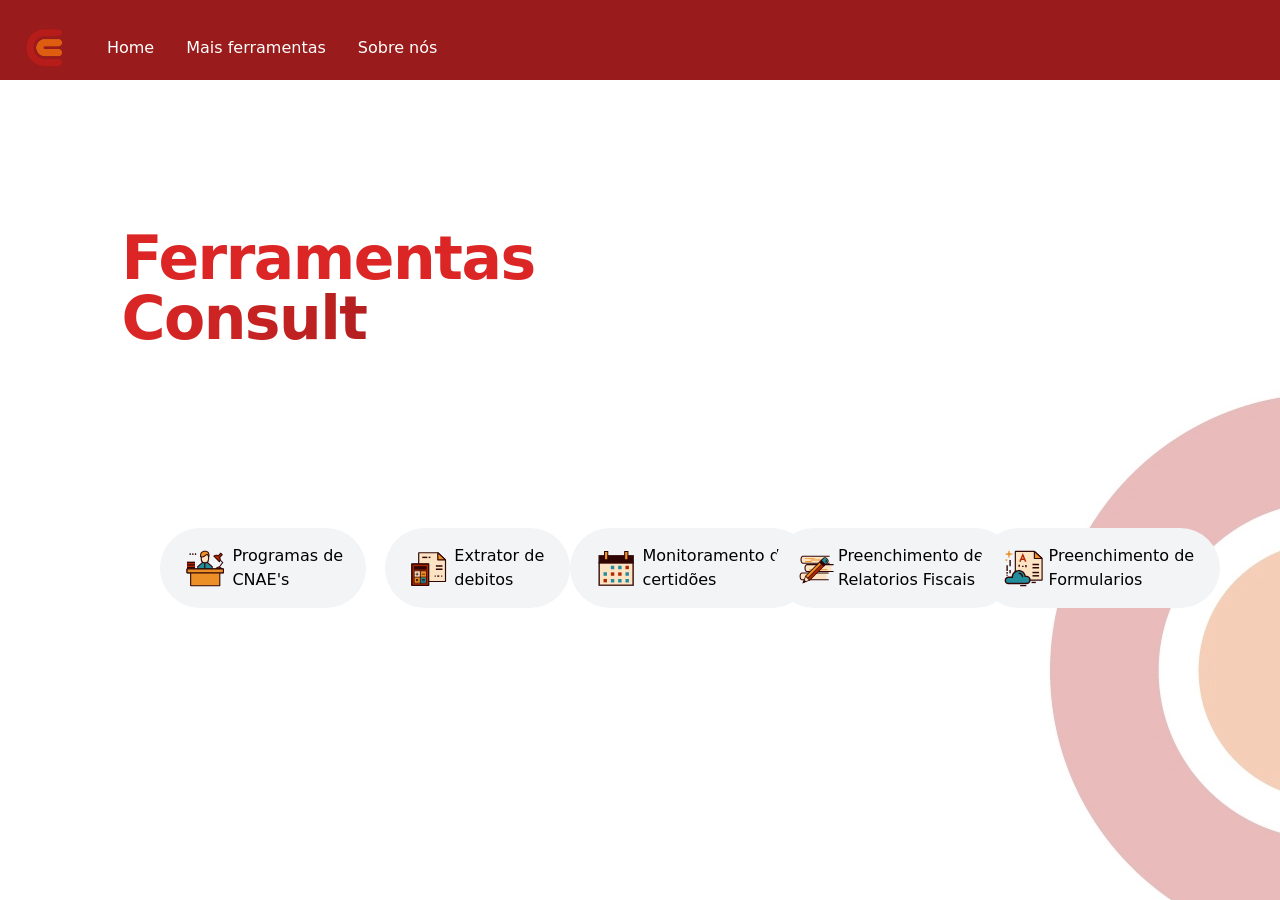
<file: index.html>
<html lang="pt-br">
    <head>
        <meta charset="UTF-8">
        <meta name="viewport" content="width=device-width, initial-scale=1.0">
        <title>Programas Consult</title>
        <link href="./static/output.css" rel="stylesheet">
        <link rel="icon" type="image/png" href="./static/download.ico">
    </head>
    <body class="bg-center lg:bg-fundo bg-opacity-90 bg-no-repeat bg-cel_fun">
        <div>
            <div class="relative overflow-hidden">
                <header class="relative">
                    <div class="bg-red-800 pt-7">
                        <nav class="relative max-w-7xl mx-auto flex items-center justify-between px-4 sm:px-6" aria-label="Global">
                            <div class="flex items-center mb-3 flex-1">
                                <div class="flex items-center justify-between w-full md:w-auto">
                                    <a href="https://consultcontabil.github.io/Programas_Consult_index/" target="_blank">
                                        <span class="sr-only">Workflow</span>
                                        <img class="h-8 w-auto sm:h-10"
                                            src="./static/logo-consult-contabil (1).png"
                                            alt>
                                    </a>
                                </div>
                                <div class="flex whitespace-nowrap space-x-8 md:ml-10 sm:justify-start">
                                    <a href="https://consultcontabil.github.io/Programas_Consult_index/" class="text-base font-medium text-white hover:text-gray-300">Home</a>
                                    <a href="https://consultcontabil.github.io/ferramentas_contabeis/" class="text-base font-medium text-white hover:text-gray-300">Mais ferramentas</a>
                                    <a href="#" class="text-base font-medium text-white hover:text-gray-300">Sobre nós</a>
                                </div>
                            </div>
                        </nav>
                    </div>
                </header>
                <div id="error-popup" class="rounded-md bg-yellow-50 p-4 mt-5" style="display: none;">
                    <div class="flex">
                        <div class="flex-shrink-0">
                            <!-- Heroicon name: solid/exclamation -->
                            <svg class="h-5 w-5 text-yellow-400" xmlns="http://www.w3.org/2000/svg" viewBox="0 0 20 20" fill="currentColor" aria-hidden="true">
                                <path fill-rule="evenodd" d="M8.257 3.099c.765-1.36 2.722-1.36 3.486 0l5.58 9.92c.75 1.334-.213 2.98-1.742 2.98H4.42c-1.53 0-2.493-1.646-1.743-2.98l5.58-9.92zM11 13a1 1 0 11-2 0 1 1 0 012 0zm-1-8a1 1 0 00-1 1v3a1 1 0 002 0V6a1 1 0 00-1-1z" clip-rule="evenodd" />
                            </svg>
                        </div>
                        <div class="ml-3">
                            <h3 class="text-sm font-medium text-yellow-800">Atenção necessária</h3>
                            <div class="mt-2 text-sm text-yellow-700">
                                <p id="error-message"></p>
                            </div>
                        </div>
                    </div>
                    <button class="mt-3 text-sm text-yellow-800 font-bold border-2 rounded-lg border-yellow-200 bg-yellow-100 w-16" onclick="document.getElementById('error-popup').classList.add('hidden')">Fechar</button>
                </div>
                <!-- This example requires Tailwind CSS v2.0+ -->
                <main>
                    <div class="pt-10 sm:pt-64 lg:pt-8 lg:overflow-hidden">
                        <div class="mx-auto max-w-7xl lg:px-8">
                            <div class="lg:grid lg:grid-cols-2 lg:gap-8">
                                <div class="mx-auto max-w-md px-4 sm:max-w-2xl sm:px-6 sm:text-center lg:px-0 lg:text-left lg:flex lg:items-center">
                                    <div class="lg:py-24">
                                        <!-- <a href="/" class="inline-flex items-center text-black bg-gray-200 rounded-full p-1 pr-2 sm:text-base lg:text-sm xl:text-base hover:text-gray-700">
                                            <svg class="ml-2 w-5 h-5 text-gray-500"
                                                xmlns="http://www.w3.org/2000/svg"
                                                viewBox="0 0 20 20"
                                                fill="currentColor"
                                                aria-hidden="true">
                                                <path fill-rule="evenodd"
                                                    d="M7.293 14.707a1 1 0 010-1.414L10.586 10 7.293 6.707a1 1 0 011.414-1.414l4 4a1 1 0 010 1.414l-4 4a1 1 0 01-1.414 0z"
                                                    clip-rule="evenodd" />
                                            </svg>
                                        </a> -->
                                        <h1 class="text-4xl tracking-tight font-extrabold text-red-600 sm:mt-5 sm:text-6xl xl:text-6xl">
                                            <span class="block">Ferramentas</span>
                                            <span class="pb-3 block bg-clip-text text-transparent bg-gradient-to-r from-red-600 to-red-800 sm:pb-5">Consult</span>
                                        </h1>
                                    </div>
                                </div>
                            </div>
                        </div>
                        
                    </div>
                    <div class="lg:px-40 sm:pr-16 pt-16 grid gap-4 sm:gap-6 md:gap-8 lg:gap-12 xl:gap-16 lg:grid-cols-5">
                        <a href="https://consult-cnpj-cnae-a03a980bcb68.herokuapp.com/" class="consulta"><span class="bg-gray-100 rounded-full px-5 inline-flex items-center hover:bg-gray-300">
                            <svg width="80px" height="80px" viewBox="0 0 1024 1024" class="icon" version="1.1" xmlns="http://www.w3.org/2000/svg" fill="#000000"><g id="SVGRepo_bgCarrier" stroke-width="0"></g><g id="SVGRepo_tracerCarrier" stroke-linecap="round" stroke-linejoin="round"></g><g id="SVGRepo_iconCarrier"><path d="M186.726 225.467h24.137v30.664h-24.137zM238.781 225.467h24.137v30.664h-24.137zM290.835 225.467h24.137v30.664h-24.137zM769.038 507.97L753.1 495.888l67.698-89.305-61.547-60.298 13.996-14.287 74.132 72.628z" fill="#300604"></path><path d="M825.121 254.789l-29.979-29.979-49.848 49.848c-26.329-14.662-59.406-12.747-83.981 5.733L769.54 388.618c18.481-24.575 20.395-57.651 5.733-83.981l49.848-49.848z" fill="#B12800"></path><path d="M770.611 403.832L646.1 279.32l9.203-6.921c25.471-19.155 59.258-22.762 88.013-9.905l51.826-51.825 44.121 44.12-51.826 51.826c12.855 28.755 9.25 62.542-9.905 88.014l-6.921 9.203z m-93.356-121.641l90.485 90.484c10.011-19.703 9.792-43.429-1.204-63.174l-3.673-6.597 48.116-48.116-15.837-15.837-48.116 48.116-6.597-3.674c-19.745-10.995-43.47-11.213-63.174-1.202z" fill="#300604"></path><path d="M818.207 532.412c-9.194-23.568-32.099-40.274-58.921-40.274s-49.728 16.706-58.921 40.274h117.842z" fill="#B12800"></path><path d="M832.842 542.412H685.729l5.319-13.635c11.053-28.332 37.838-46.64 68.238-46.64s57.185 18.308 68.238 46.64l5.318 13.635z m-115.408-20h83.703c-9.896-12.645-25.122-20.274-41.852-20.274s-31.954 7.63-41.851 20.274z" fill="#300604"></path><path d="M408.339 259.437s-0.902 89.04 17.406 121.165 69.809 44.566 69.809 44.566l37.654-32.072s33.998-41.671 32.826-62.049c-1.172-20.378-28.123-120.25-28.123-120.25l-129.572 48.64z" fill="#FCE3C3"></path><path d="M487.185 425.586c-8.502 0-17.004-1.357-25.098-4.076a78.773 78.773 0 0 1-53.748-74.747v-87.326h16.737v87.326a62.054 62.054 0 0 0 42.34 58.881c12.749 4.277 26.789 4.277 39.539 0a62.055 62.055 0 0 0 42.342-58.881v-87.326h16.737v87.326a78.774 78.774 0 0 1-53.751 74.747c-8.09 2.719-16.592 4.076-25.098 4.076z" fill="#300604"></path><path d="M487.185 428.258c-8.892 0-17.622-1.418-25.949-4.215a81.44 81.44 0 0 1-55.57-77.279v-89.999h22.083v89.999a59.387 59.387 0 0 0 40.518 56.348c12.2 4.093 25.637 4.091 37.839 0a59.387 59.387 0 0 0 40.52-56.348v-89.999h22.082v89.999a81.44 81.44 0 0 1-55.573 77.279c-8.324 2.797-17.055 4.215-25.95 4.215z m-76.174-166.15v84.655a76.102 76.102 0 0 0 51.927 72.213c7.778 2.612 15.936 3.938 24.247 3.938 8.315 0 16.473-1.325 24.248-3.938a76.101 76.101 0 0 0 51.93-72.213v-84.655H551.97v84.655a64.726 64.726 0 0 1-44.164 61.414c-13.297 4.462-27.942 4.462-41.239 0a64.727 64.727 0 0 1-44.162-61.414v-84.655h-11.394z" fill="#300604"></path><path d="M495.554 559.12H337.088v-74.926l103.991-91.113 6.018 1.166 1.678 1.272c5.677 4.473 11.948 7.878 18.639 10.126a62.026 62.026 0 0 0 19.772 3.231h8.369V559.12z" fill="#300604"></path><path d="M498.227 561.792H334.416v-78.811l105.887-92.773 7.913 1.533 2.174 1.648c5.469 4.309 11.47 7.569 17.875 9.722a59.34 59.34 0 0 0 18.92 3.092h11.042v155.589z m-158.467-5.344h153.122V411.547h-5.697a64.695 64.695 0 0 1-20.622-3.369c-6.989-2.348-13.53-5.9-19.443-10.561l-1.143-0.866-4.123-0.799-102.094 89.453v71.043z" fill="#300604"></path><path d="M353.825 542.382h124.991V425.168a78.616 78.616 0 0 1-16.729-3.658 77.91 77.91 0 0 1-18.034-8.783l-90.228 79.056v50.599z" fill="#228E9D"></path><path d="M637.285 559.12H478.817V408.875h8.369a62.008 62.008 0 0 0 19.772-3.231c6.696-2.247 12.967-5.655 18.636-10.123l1.596-1.259 6.018-1.166 3.165 2.684 100.912 88.413v74.927z" fill="#300604"></path><path d="M639.958 561.792H476.144V406.203h11.041c6.445 0 12.812-1.04 18.922-3.092 6.403-2.149 12.403-5.409 17.833-9.688l2.105-1.66 7.914-1.533 4.143 3.513 101.857 89.239v78.81z m-158.469-5.344h153.125v-71.043L534.612 397.79l-2.154-1.826-4.123 0.799-1.087 0.857c-5.914 4.66-12.454 8.212-19.44 10.558a64.674 64.674 0 0 1-20.623 3.369h-5.696v144.901z" fill="#300604"></path><path d="M495.554 542.382h124.994v-50.599l-90.228-79.056a77.95 77.95 0 0 1-18.034 8.783 78.555 78.555 0 0 1-16.732 3.658v117.214z" fill="#228E9D"></path><path d="M404.101 293.629s-24.136-108.928 83.097-108.928 73.942 112.197 73.942 112.197-13.445-47.528-32.422-50.61c-20.908-3.397-47.605 65.808-124.617 47.341z" fill="#ED8F27"></path><path d="M561.141 306.518h-0.062a9.62 9.62 0 0 1-9.195-7.002c-6.969-24.537-18.615-42.743-24.707-43.733h-0.049c-2.776 0-11.047 7.569-16.531 12.589-19.65 17.986-52.536 48.092-108.739 34.612a9.62 9.62 0 0 1-7.149-7.273c-0.49-2.213-11.681-54.604 16.772-90.053 16.286-20.289 41.76-30.576 75.717-30.576 33.223 0 57.636 10.139 72.56 30.134 27.321 36.604 11.301 92.075 10.605 94.419a9.62 9.62 0 0 1-9.222 6.883zM412.505 285.57c42.44 7.646 66.97-14.797 85.101-31.392 11.297-10.342 21.058-19.263 32.654-17.388 9.583 1.557 18.182 9.224 26.14 23.356 0.018-14.443-2.633-30.828-12.101-43.478-11.1-14.829-30.311-22.349-57.101-22.349-27.833 0-48.26 7.866-60.712 23.38-11.707 14.584-14.639 33.79-15.038 47.332a128.928 128.928 0 0 0 1.057 20.539z" fill="#300604"></path><path d="M136.636 391.182H292.41v138.79H136.636z" fill="#B12800"></path><path d="M137.613 529.973v72.989h70.599v256.169H777.38V602.962h70.6v-72.989z" fill="#ED8F27"></path><path d="M777.38 869.616H208.212l-10.485-10.485V613.447h-60.114l-10.485-10.485v-72.989l10.485-10.485H847.98l10.485 10.485v72.989l-10.485 10.485h-60.114v245.684l-10.486 10.485z m-558.682-20.97h548.197V602.962l10.485-10.485h60.114v-52.019H148.098v52.019h60.114l10.485 10.485v245.684z" fill="#300604"></path><path d="M136.636 391.182H292.41v22.091H136.636zM136.636 441.033H292.41v22.091H136.636zM136.636 490.883H292.41v22.091H136.636z" fill="#300604"></path><path d="M137.613 529.973H847.98v77.666H137.613z" fill="#ED8F27"></path><path d="M847.98 618.454H137.613l-10.816-10.815v-77.666l10.816-10.815H847.98l10.816 10.815v77.666l-10.816 10.815z m-699.551-21.631h688.735v-56.035H148.429v56.035z" fill="#300604"></path></g></svg>
                            <p>Programas de CNAE's</p>
                        </span></a>
                        <a class="px-5" href="https://extrair-debitos.herokuapp.com/"><span class="bg-gray-100 rounded-full px-5 inline-flex items-center hover:bg-gray-300">
                            <svg width="80px" height="80px" viewBox="0 0 1024 1024" class="icon" version="1.1" xmlns="http://www.w3.org/2000/svg" fill="#000000"><g id="SVGRepo_bgCarrier" stroke-width="0"></g><g id="SVGRepo_tracerCarrier" stroke-linecap="round" stroke-linejoin="round"></g><g id="SVGRepo_iconCarrier"><path d="M837.768 344.266v447.525H283.226V195.916h394.663z" fill="#FCE3C3"></path><path d="M837.768 803.791H283.226l-12-12V195.916l12-12h394.663l8.162 3.203 159.879 148.35 3.838 8.797v447.525l-12 12z m-542.542-24h530.542v-430.29L673.179 207.916H295.226v571.875z" fill="#300604"></path><path d="M677.888 195.916v148.349h159.88z" fill="#ED8F27"></path><path d="M837.768 356.266h-159.88l-12-12v-148.35l20.162-8.797 159.88 148.35-8.162 20.797z m-147.88-24h117.305L689.888 223.421v108.845zM638.47 453.327h136.461v30.664H638.47zM638.47 521.188h136.461v30.664H638.47z" fill="#300604"></path><path d="M138.969 425.261h352.64v447.852h-352.64z" fill="#B12800"></path><path d="M491.609 885.112h-352.64l-12-12V425.261l12-12H491.61l12 12v447.852l-12.001 11.999z m-340.64-24H479.61V437.261H150.969v423.851z" fill="#300604"></path><path d="M187.188 479.26h253.647v57.26H187.188z" fill="#300604"></path><path d="M317.533 697.232h119.938v131.555H317.533z" fill="#228E9D"></path><path d="M189.617 571.187h119.938v131.555H189.617z" fill="#FCE3C3"></path><path d="M189.617 702.307h119.938v131.555H189.617zM317.533 574.507h119.938v131.555H317.533z" fill="#ED8F27"></path><path d="M491.609 873.112h-352.64V425.261h352.64a0.01 0.01 0 0 1 0.01 0.01v447.832c0 0.005-0.005 0.009-0.01 0.009zM154.316 440.608v417.157h321.955V440.608H154.316z" fill="#300604"></path><path d="M448.509 832.516H182.073V566.075h266.436v266.441z m-251.088-15.347h235.741V581.422H197.421v235.747zM448.509 545.232H182.073V475.04h266.436v70.192z m-251.088-15.347h235.741v-39.498H197.421v39.498z" fill="#300604"></path><path d="M189.747 691.622h251.088v15.347H189.747z" fill="#300604"></path><path d="M307.615 573.749h15.347v251.094h-15.347zM216.475 630.762h66.22v15.347h-66.22z" fill="#300604"></path><path d="M241.909 605.328h15.347v66.22h-15.347zM231.639 735.85l46.828 46.828-10.85 10.851-46.83-46.828z" fill="#300604"></path><path d="M267.578 735.83l10.85 10.852L231.6 793.51l-10.85-10.85zM345.804 630.762h66.231v15.347h-66.231zM345.804 739.807h66.231v15.347h-66.231zM345.804 770.966h66.231v15.347h-66.231z" fill="#300604"></path><path d="M668.168 664.807h39.783v29.79h-39.783z" fill="#300604"></path><path d="M746.692 664.807h23.449v29.79h-23.449z" fill="#300604"></path><path d="M613.256 664.807h23.449v29.79h-23.449z" fill="#300604"></path><path d="M356.605 277.475h104.96v29.79h-104.96z" fill="#300604"></path><path d="M489.731 277.475h35.335v29.79h-35.335z" fill="#300604"></path></g></svg>
                            <p>Extrator de debitos</p>
                        </span></a>
                        <a href="https://definitiv-lectukuerq-rj.a.run.app/"><span class="bg-gray-100 rounded-full px-5 inline-flex items-center hover:bg-gray-300">
                            <svg width="80px" height="80px" viewBox="0 0 1024 1024" class="icon" version="1.1" xmlns="http://www.w3.org/2000/svg" fill="#000000"><g id="SVGRepo_bgCarrier" stroke-width="0"></g><g id="SVGRepo_tracerCarrier" stroke-linecap="round" stroke-linejoin="round"></g><g id="SVGRepo_iconCarrier"><path d="M182.067 383.79h664.916v473.911H182.067z" fill="#FCE3C3"></path><path d="M846.983 857.701H170.007V401.632h676.976v456.069zM189.428 838.28h638.134V421.053H189.428V838.28z" fill="#300604"></path><path d="M850.483 861.201H166.507V398.132h683.977v463.069z m-676.976-7h669.977V405.132H173.507v449.069z m657.555-12.421H185.929V417.553h645.134V841.78z m-638.133-7h631.134V424.553H192.929V834.78z" fill="#300604"></path><path d="M179.718 273.282h657.556v138.061H179.718z" fill="#300604"></path><path d="M840.774 414.844H176.219V269.782h664.556v145.062z m-657.555-7h650.556V276.782H183.219v131.062z" fill="#300604"></path><path d="M846.983 421.053H170.007V263.572h676.976v157.481z m-657.555-19.421h638.134V282.994H189.428v118.638z" fill="#300604"></path><path d="M850.483 424.553H166.507v-164.48h683.977v164.48z m-676.976-7h669.977v-150.48H173.507v150.48z m657.555-12.421H185.929V279.494h645.134v125.638z m-638.133-7h631.134V286.494H192.929v111.638z" fill="#300604"></path><path d="M672.215 190.225h63.426v162.87h-63.426z" fill="#ED8F27"></path><path d="M745.351 362.806h-82.847V180.514h82.847v182.292z m-63.426-19.421h44.005v-143.45h-44.005v143.45z" fill="#300604"></path><path d="M281.351 190.225h63.426v162.87h-63.426z" fill="#ED8F27"></path><path d="M354.487 362.806H271.64V180.514h82.847v182.292z m-63.426-19.421h44.005v-143.45h-44.005v143.45z" fill="#300604"></path><path d="M688.071 468.427h66.597v66.597h-66.597z" fill="#B12800"></path><path d="M688.071 596.369h66.597v66.597h-66.597zM688.071 724.31h66.597v66.598h-66.597zM546.156 468.427h66.597v66.597h-66.597z" fill="#228E9D"></path><path d="M546.156 596.369h66.597v66.597h-66.597z" fill="#B12800"></path><path d="M546.156 724.31h66.597v66.598h-66.597zM404.239 468.427h66.598v66.597h-66.598z" fill="#228E9D"></path><path d="M404.239 596.369h66.598v66.597h-66.598z" fill="#B12800"></path><path d="M404.239 724.31h66.598v66.598h-66.598zM262.323 596.369h66.598v66.597h-66.598z" fill="#228E9D"></path><path d="M262.323 724.31h66.598v66.598h-66.598z" fill="#B12800"></path></g></svg>
                            <p>Monitoramento de certidões</p>
                        </span></a>
                        <a href="https://preenchimento-relatorios-9d4b15a84d7a.herokuapp.com/" class="consulta"><span class="bg-gray-100 rounded-full px-5 inline-flex items-center hover:bg-gray-300">
                            <svg width="80px" height="80px" viewBox="0 0 1024 1024" class="icon" version="1.1" xmlns="http://www.w3.org/2000/svg" fill="#000000"><g id="SVGRepo_bgCarrier" stroke-width="0"></g><g id="SVGRepo_tracerCarrier" stroke-linecap="round" stroke-linejoin="round"></g><g id="SVGRepo_iconCarrier"><path d="M813.09 238.24H200.855s-35.86 11.324-35.86 79.27 35.86 81.157 35.86 81.157H813.09s-30.833-13.212-30.833-80.214 30.833-80.213 30.833-80.213z" fill="#FCE3C3"></path><path d="M836.11 411.167H198.626l-2.092-0.771c-1.798-0.662-44.039-17.096-44.039-92.887 0-76.229 42.775-90.614 44.597-91.189l1.837-0.58H836.11v25H203.434c-5.723 2.987-25.938 17.064-25.938 66.77 0 49.62 20.176 65.117 26.251 68.657H836.11v25z" fill="#300604"></path><path d="M256.75 275.988h231.233v18.873H256.75zM390.334 310.933h344.649v23.043H390.334zM262.52 349.398h150.736v23.043H262.52z" fill="#ED8F27"></path><path d="M907.017 433.246H294.782s-35.86 11.324-35.86 79.27 35.86 81.157 35.86 81.157h612.235s-30.833-13.212-30.833-80.214 30.833-80.213 30.833-80.213z" fill="#FCE3C3"></path><path d="M930.037 606.173H292.553l-2.092-0.771c-1.798-0.662-44.039-17.096-44.039-92.887 0-76.229 42.775-90.614 44.597-91.189l1.837-0.58h637.182v25H297.36c-5.723 2.987-25.938 17.064-25.938 66.77 0 49.62 20.176 65.117 26.251 68.657h632.364v25z" fill="#300604"></path><path d="M354.857 541.566h431.325v23.043H354.857z" fill="#ED8F27"></path><path d="M792.055 627.604H179.82s-35.86 11.324-35.86 79.27 35.86 81.157 35.86 81.157h612.235s-30.833-13.212-30.833-80.214 30.833-80.213 30.833-80.213z" fill="#FCE3C3"></path><path d="M815.075 800.531H177.59l-2.092-0.771c-1.799-0.663-44.038-17.097-44.038-92.887 0-76.229 42.774-90.614 44.595-91.189l1.838-0.58h637.183v25H182.397c-5.723 2.987-25.938 17.064-25.938 66.77 0 49.619 20.175 65.117 26.25 68.657h632.365v25z" fill="#300604"></path><path d="M265.709 708.718l-50.263 147.29 153.236-57.634z" fill="#FCE3C3"></path><path d="M314.22 744.184l54.462 54.19L697.02 470.635l-51.623-47.93z" fill="#B12800"></path><path d="M268.266 699.017l54.461 54.19 328.339-327.739-51.623-47.93z" fill="#ED8F27"></path><path d="M645.397 329.934l58.74-57.215 41.085-3.024 52.717 53.485 3.061 42-66.183 67.658z" fill="#228E9D"></path><path d="M362.732 805.746l-97.023-97.028a8.645 8.645 0 0 1 0-12.226l422.24-422.237c11.268-11.271 26.55-17.075 42.624-16.073 13.979 0.871 26.973 7.542 36.878 17.445l29.748 29.746c21.576 21.574 21.578 56.555 0.002 78.131L374.957 805.746a8.644 8.644 0 0 1-12.225 0z m-77.039-103.141l83.152 83.158 415.308-415.308c14.343-14.341 14.34-37.686-0.003-52.032l-31.123-31.12c-6.948-6.951-16.187-10.778-26.013-10.778s-19.065 3.827-26.016 10.778L285.693 702.605z" fill="#300604"></path><path d="M697.02 470.642l-96.201-96.201 40.744-40.745 96.201 96.201z" fill="#300604"></path><path d="M697.02 483.681L587.766 374.432l53.798-53.793 109.249 109.249-53.793 53.793z m-83.151-109.249l83.152 83.152 27.695-27.695-83.152-83.152-27.695 27.695z" fill="#300604"></path><path d="M745.703 381.239l-13.049-13.049 18.11-18.107c3.265-3.268 3.265-8.585-0.003-11.853l-8.768-8.771 13.049-13.049 8.771 8.771c10.459 10.465 10.459 27.485 0.003 37.951l-18.113 18.107zM638.998 419.4l13.05 13.048L327.27 757.224l-13.049-13.049z" fill="#300604"></path><path d="M199.742 871.713L264 699.379l17.289 6.452-50.139 134.475 134.471-50.14 6.447 17.29z" fill="#300604"></path><path d="M215.446 856.008l57.278-25.908-31.37-31.371z" fill="#300604"></path><path d="M196.954 874.501l41.489-91.736 50.242 50.241-91.731 41.495z m47.311-59.812l-10.328 22.829 22.829-10.327-12.501-12.502z" fill="#300604"></path></g></svg>
                            <p>Preenchimento de Relatorios Fiscais</p>
                        </span></a>
                        <a href="https://preenchimento-forms-025a3ed7c2a4.herokuapp.com/" class="consulta"><span class="bg-gray-100 rounded-full px-5 inline-flex items-center hover:bg-gray-300">
                            <svg width="80px" height="80px" viewBox="0 0 1024 1024" class="icon" version="1.1" xmlns="http://www.w3.org/2000/svg" fill="#000000"><g id="SVGRepo_bgCarrier" stroke-width="0"></g><g id="SVGRepo_tracerCarrier" stroke-linecap="round" stroke-linejoin="round"></g><g id="SVGRepo_iconCarrier"><path d="M892.937 316.002v447.525H338.394V167.652h394.663z" fill="#FCE3C3"></path><path d="M892.937 775.527H338.395l-12-12V167.652l12-12h394.663l8.162 3.204 159.879 148.349 3.838 8.796v447.526l-12 12z m-542.542-24h530.542v-430.29L728.348 179.652H350.395v571.875z" fill="#300604"></path><path d="M733.057 167.652v148.349h159.88z" fill="#ED8F27"></path><path d="M892.937 328.001h-159.88l-12-12V167.652l20.162-8.796 159.88 148.349-8.162 20.796z m-147.88-24h117.305L745.057 195.157v108.844z" fill="#300604"></path><path d="M206.23 186.859c0 21.025 17.043 38.068 38.068 38.068h31.664-31.664c-21.025 0-38.068 17.044-38.068 38.069v31.664-31.664c0-21.025-17.044-38.069-38.069-38.069h-31.664 31.664c21.025-0.001 38.069-17.044 38.069-38.068v-31.664 31.664z" fill="#ED8F27"></path><path d="M219.178 294.655h-25.892v-31.658c0-13.857-11.269-25.125-25.126-25.125h-31.665V211.98h31.665c13.857 0 25.126-11.269 25.126-25.126v-31.657h25.892v31.657c0 13.857 11.268 25.126 25.116 25.126v25.892c-13.848 0-25.116 11.268-25.116 25.125v31.658z m-17.093-69.729a50.857 50.857 0 0 1 4.147 4.146 49.209 49.209 0 0 1 4.138-4.146 49.22 49.22 0 0 1-4.138-4.147 50.711 50.711 0 0 1-4.147 4.147z m73.876 12.947h-31.666V211.98h31.666v25.893z" fill="#ED8F27"></path><path d="M447.299 387.858l-28.228-11.979 74.505-175.709 74.014 175.749-28.269 11.899-45.846-108.872z" fill="#B12800"></path><path d="M454.267 315.73h75.662v30.664h-75.662z" fill="#B12800"></path><path d="M568.225 671.374h-13.37c-13.731-68.13-73.741-118.041-144.493-118.041-77.514 0-141.249 60.121-147.029 136.187h-67.089c-43.881 0-79.587 35.705-79.587 79.595 0 43.881 35.706 79.586 79.587 79.586h371.981c48.889 0 88.663-39.775 88.663-88.663 0-48.889-39.773-88.664-88.663-88.664z" fill="#300604"></path><path d="M568.225 820.159H196.244c-28.142 0-51.045-22.902-51.045-51.044 0-28.152 22.903-51.054 51.045-51.054h81.007l14.727-0.865-0.53-16.408c0-65.566 53.348-118.914 118.915-118.914 60.53 0 111.315 45.302 118.125 105.378l1.431 12.663h38.307c33.15 0 60.121 26.972 60.121 60.122 0 33.151-26.971 60.122-60.122 60.122z" fill="#228E9D"></path><path d="M503.365 701.774h-28.542c0-36.169-29.424-65.594-65.594-65.594v-28.542c51.909 0 94.136 42.228 94.136 94.136zM215.692 554.474h28.542v67.255h-28.542zM153.951 454.917h28.542v119.801h-28.542zM153.955 592.977h28.542v37.219h-28.542zM153.955 651.994h28.542v21.887h-28.542zM215.693 347.04h28.542v128.828h-28.542zM542.9 448.065h30.664v46.405H542.9zM402.407 445.048h30.664v43.57h-30.664zM477.999 467.384h30.664v21.79h-30.664zM438.583 864.164H565.6v28.542H438.583zM693.638 425.064h136.461v30.664H693.638zM693.638 492.924h136.461v30.664H693.638z" fill="#300604"></path><path d="M693.638 590.688h136.461v30.664H693.638z" fill="#300604"></path><path d="M693.638 658.549h136.461v30.664H693.638z" fill="#300604"></path><path d="M675.249 797.028h88.914v28.542h-88.914z" fill="#300604"></path><path d="M152.044 334.067c0 7.775 6.303 14.079 14.079 14.079h11.71-11.71c-7.775 0-14.079 6.303-14.079 14.078v11.71-11.71c0-7.775-6.303-14.078-14.078-14.078h-11.71 11.71c7.775-0.001 14.078-6.304 14.078-14.079v-11.71 11.71z" fill="#ED8F27"></path><path d="M156.995 373.933h-9.903v-11.71c0-5.034-4.094-9.128-9.126-9.128h-11.71v-9.903h11.71c5.032 0 9.126-4.094 9.126-9.126v-11.71h9.903v11.71c0 5.032 4.094 9.126 9.128 9.126v9.903c-5.034 0-9.128 4.094-9.128 9.128v11.71z m-6.239-25.788c0.45 0.408 0.88 0.838 1.288 1.288 0.408-0.45 0.838-0.88 1.288-1.288-0.45-0.408-0.88-0.838-1.288-1.288-0.408 0.449-0.838 0.88-1.288 1.288z m27.077 4.951h-11.71v-9.903h11.71v9.903z" fill="#ED8F27"></path></g></svg>
                            <p>Preenchimento de Formularios</p>
                        </span></a>
                    </div>
                </main>
            </div>
        </div>
    </body>
</html>
</file>
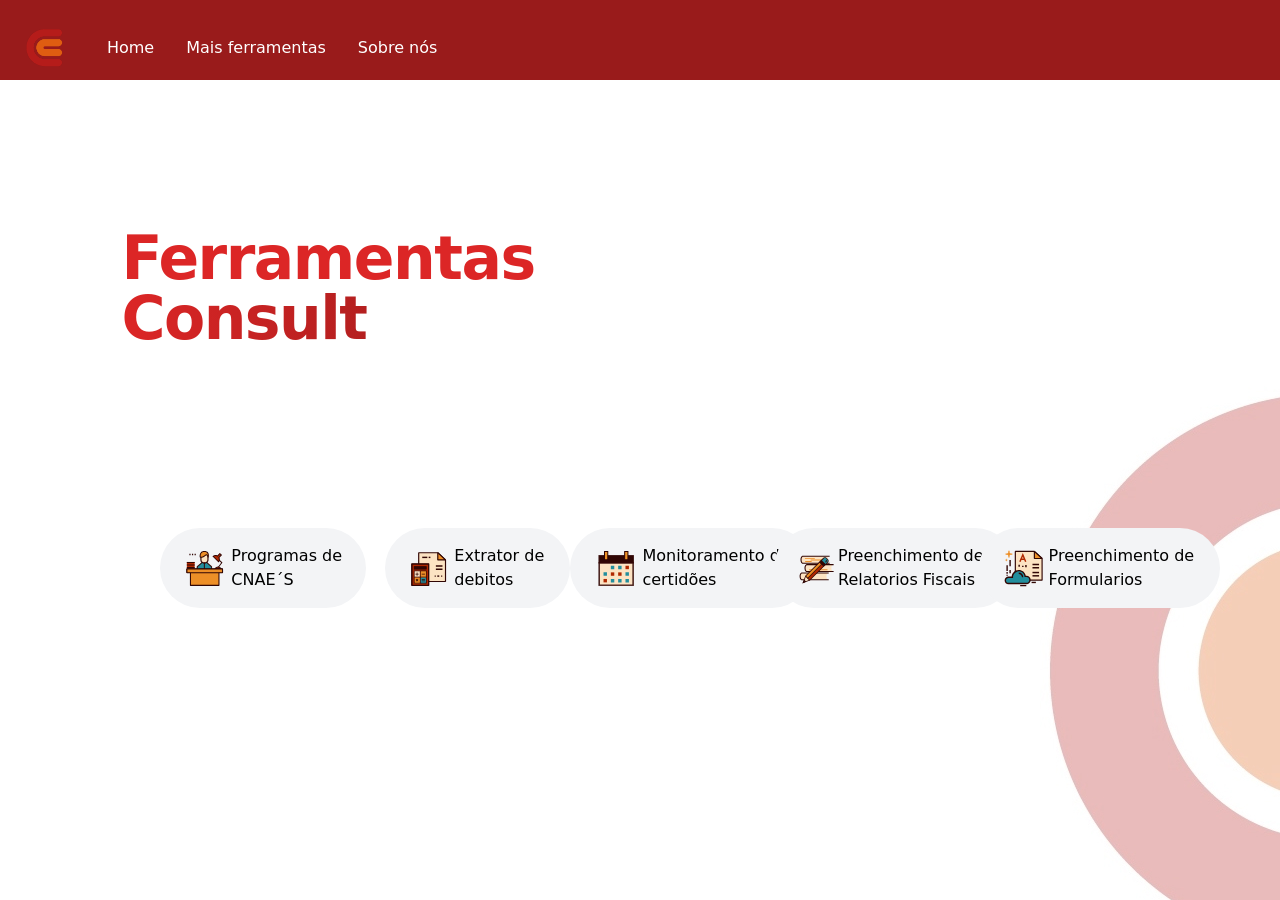
<file: templates/index.html>
<html lang="pt-br">
    <head>
        <meta charset="UTF-8">
        <meta name="viewport" content="width=device-width, initial-scale=1.0">
        <title>Programas CNAEs</title>
        <link href="/static/output.css" rel="stylesheet">
        <link rel="icon" type="image/png" href="/static/download.ico">
    </head>
    <body class="lg:bg-fundo bg-center bg-opacity-90 bg-no-repeat bg-cel_fun">
        <div>
            <div class="relative overflow-hidden">
                <header class="relative">
                    <div class="bg-red-800 pt-7">
                        <nav class="relative max-w-7xl mx-auto flex items-center justify-between px-4 sm:px-6" aria-label="Global">
                            <div class="flex items-center mb-3 flex-1">
                                <div class="flex items-center justify-between w-full md:w-auto">
                                    <a href="https://consultcontabil.github.io/Programas_Consult_index/" target="_blank">
                                        <span class="sr-only">Workflow</span>
                                        <img class="h-8 w-auto sm:h-10"
                                            src="/static/logo-consult-contabil (1).png"
                                            alt>
                                    </a>
                                </div>
                                <div class="flex whitespace-nowrap space-x-8 md:ml-10 sm:justify-start">
                                    <a href="https://consultcontabil.github.io/Programas_Consult_index/" class="text-base font-medium text-white hover:text-gray-300">Home</a>
                                    <a href="https://consultcontabil.github.io/ferramentas_contabeis/" class="text-base font-medium text-white hover:text-gray-300">Mais ferramentas</a>
                                    <a href="#" class="text-base font-medium text-white hover:text-gray-300">Sobre nós</a>
                                </div>
                            </div>
                        </nav>
                    </div>
                </header>
                <div id="error-popup" class="rounded-md bg-yellow-50 p-4 mt-5" style="display: none;">
                    <div class="flex">
                        <div class="flex-shrink-0">
                            <!-- Heroicon name: solid/exclamation -->
                            <svg class="h-5 w-5 text-yellow-400" xmlns="http://www.w3.org/2000/svg" viewBox="0 0 20 20" fill="currentColor" aria-hidden="true">
                                <path fill-rule="evenodd" d="M8.257 3.099c.765-1.36 2.722-1.36 3.486 0l5.58 9.92c.75 1.334-.213 2.98-1.742 2.98H4.42c-1.53 0-2.493-1.646-1.743-2.98l5.58-9.92zM11 13a1 1 0 11-2 0 1 1 0 012 0zm-1-8a1 1 0 00-1 1v3a1 1 0 002 0V6a1 1 0 00-1-1z" clip-rule="evenodd" />
                            </svg>
                        </div>
                        <div class="ml-3">
                            <h3 class="text-sm font-medium text-yellow-800">Atenção necessária</h3>
                            <div class="mt-2 text-sm text-yellow-700">
                                <p id="error-message"></p>
                            </div>
                        </div>
                    </div>
                    <button class="mt-3 text-sm text-yellow-800 font-bold border-2 rounded-lg border-yellow-200 bg-yellow-100 w-16" onclick="document.getElementById('error-popup').classList.add('hidden')">Fechar</button>
                </div>
                <!-- This example requires Tailwind CSS v2.0+ -->
                <main>
                    <div class="pt-10 sm:pt-64 lg:pt-8 lg:overflow-hidden">
                        <div class="mx-auto max-w-7xl lg:px-8">
                            <div class="lg:grid lg:grid-cols-2 lg:gap-8">
                                <div class="mx-auto max-w-md px-4 sm:max-w-2xl sm:px-6 sm:text-center lg:px-0 lg:text-left lg:flex lg:items-center">
                                    <div class="lg:py-24">
                                        <!-- <a href="/" class="inline-flex items-center text-black bg-gray-200 rounded-full p-1 pr-2 sm:text-base lg:text-sm xl:text-base hover:text-gray-700">
                                            <svg class="ml-2 w-5 h-5 text-gray-500"
                                                xmlns="http://www.w3.org/2000/svg"
                                                viewBox="0 0 20 20"
                                                fill="currentColor"
                                                aria-hidden="true">
                                                <path fill-rule="evenodd"
                                                    d="M7.293 14.707a1 1 0 010-1.414L10.586 10 7.293 6.707a1 1 0 011.414-1.414l4 4a1 1 0 010 1.414l-4 4a1 1 0 01-1.414 0z"
                                                    clip-rule="evenodd" />
                                            </svg>
                                        </a> -->
                                        <h1 class="text-4xl tracking-tight font-extrabold text-red-600 sm:mt-5 sm:text-6xl xl:text-6xl">
                                            <span class="block">Ferramentas</span>
                                            <span class="pb-3 block bg-clip-text text-transparent bg-gradient-to-r from-red-600 to-red-800 sm:pb-5">Consult</span>
                                        </h1>
                                    </div>
                                </div>
                            </div>
                        </div>
                        
                    </div>
                    <div class="lg:px-40 sm:pr-16 pt-16 grid gap-4 sm:gap-6 md:gap-8 lg:gap-12 xl:gap-16 lg:grid-cols-5">
                        <a href="https://consult-cnpj-cnae-a03a980bcb68.herokuapp.com/" class="consulta"><span class="bg-gray-100 rounded-full px-5 inline-flex items-center hover:bg-gray-300">
                            <svg width="80px" height="80px" viewBox="0 0 1024 1024" class="icon" version="1.1" xmlns="http://www.w3.org/2000/svg" fill="#000000"><g id="SVGRepo_bgCarrier" stroke-width="0"></g><g id="SVGRepo_tracerCarrier" stroke-linecap="round" stroke-linejoin="round"></g><g id="SVGRepo_iconCarrier"><path d="M186.726 225.467h24.137v30.664h-24.137zM238.781 225.467h24.137v30.664h-24.137zM290.835 225.467h24.137v30.664h-24.137zM769.038 507.97L753.1 495.888l67.698-89.305-61.547-60.298 13.996-14.287 74.132 72.628z" fill="#300604"></path><path d="M825.121 254.789l-29.979-29.979-49.848 49.848c-26.329-14.662-59.406-12.747-83.981 5.733L769.54 388.618c18.481-24.575 20.395-57.651 5.733-83.981l49.848-49.848z" fill="#B12800"></path><path d="M770.611 403.832L646.1 279.32l9.203-6.921c25.471-19.155 59.258-22.762 88.013-9.905l51.826-51.825 44.121 44.12-51.826 51.826c12.855 28.755 9.25 62.542-9.905 88.014l-6.921 9.203z m-93.356-121.641l90.485 90.484c10.011-19.703 9.792-43.429-1.204-63.174l-3.673-6.597 48.116-48.116-15.837-15.837-48.116 48.116-6.597-3.674c-19.745-10.995-43.47-11.213-63.174-1.202z" fill="#300604"></path><path d="M818.207 532.412c-9.194-23.568-32.099-40.274-58.921-40.274s-49.728 16.706-58.921 40.274h117.842z" fill="#B12800"></path><path d="M832.842 542.412H685.729l5.319-13.635c11.053-28.332 37.838-46.64 68.238-46.64s57.185 18.308 68.238 46.64l5.318 13.635z m-115.408-20h83.703c-9.896-12.645-25.122-20.274-41.852-20.274s-31.954 7.63-41.851 20.274z" fill="#300604"></path><path d="M408.339 259.437s-0.902 89.04 17.406 121.165 69.809 44.566 69.809 44.566l37.654-32.072s33.998-41.671 32.826-62.049c-1.172-20.378-28.123-120.25-28.123-120.25l-129.572 48.64z" fill="#FCE3C3"></path><path d="M487.185 425.586c-8.502 0-17.004-1.357-25.098-4.076a78.773 78.773 0 0 1-53.748-74.747v-87.326h16.737v87.326a62.054 62.054 0 0 0 42.34 58.881c12.749 4.277 26.789 4.277 39.539 0a62.055 62.055 0 0 0 42.342-58.881v-87.326h16.737v87.326a78.774 78.774 0 0 1-53.751 74.747c-8.09 2.719-16.592 4.076-25.098 4.076z" fill="#300604"></path><path d="M487.185 428.258c-8.892 0-17.622-1.418-25.949-4.215a81.44 81.44 0 0 1-55.57-77.279v-89.999h22.083v89.999a59.387 59.387 0 0 0 40.518 56.348c12.2 4.093 25.637 4.091 37.839 0a59.387 59.387 0 0 0 40.52-56.348v-89.999h22.082v89.999a81.44 81.44 0 0 1-55.573 77.279c-8.324 2.797-17.055 4.215-25.95 4.215z m-76.174-166.15v84.655a76.102 76.102 0 0 0 51.927 72.213c7.778 2.612 15.936 3.938 24.247 3.938 8.315 0 16.473-1.325 24.248-3.938a76.101 76.101 0 0 0 51.93-72.213v-84.655H551.97v84.655a64.726 64.726 0 0 1-44.164 61.414c-13.297 4.462-27.942 4.462-41.239 0a64.727 64.727 0 0 1-44.162-61.414v-84.655h-11.394z" fill="#300604"></path><path d="M495.554 559.12H337.088v-74.926l103.991-91.113 6.018 1.166 1.678 1.272c5.677 4.473 11.948 7.878 18.639 10.126a62.026 62.026 0 0 0 19.772 3.231h8.369V559.12z" fill="#300604"></path><path d="M498.227 561.792H334.416v-78.811l105.887-92.773 7.913 1.533 2.174 1.648c5.469 4.309 11.47 7.569 17.875 9.722a59.34 59.34 0 0 0 18.92 3.092h11.042v155.589z m-158.467-5.344h153.122V411.547h-5.697a64.695 64.695 0 0 1-20.622-3.369c-6.989-2.348-13.53-5.9-19.443-10.561l-1.143-0.866-4.123-0.799-102.094 89.453v71.043z" fill="#300604"></path><path d="M353.825 542.382h124.991V425.168a78.616 78.616 0 0 1-16.729-3.658 77.91 77.91 0 0 1-18.034-8.783l-90.228 79.056v50.599z" fill="#228E9D"></path><path d="M637.285 559.12H478.817V408.875h8.369a62.008 62.008 0 0 0 19.772-3.231c6.696-2.247 12.967-5.655 18.636-10.123l1.596-1.259 6.018-1.166 3.165 2.684 100.912 88.413v74.927z" fill="#300604"></path><path d="M639.958 561.792H476.144V406.203h11.041c6.445 0 12.812-1.04 18.922-3.092 6.403-2.149 12.403-5.409 17.833-9.688l2.105-1.66 7.914-1.533 4.143 3.513 101.857 89.239v78.81z m-158.469-5.344h153.125v-71.043L534.612 397.79l-2.154-1.826-4.123 0.799-1.087 0.857c-5.914 4.66-12.454 8.212-19.44 10.558a64.674 64.674 0 0 1-20.623 3.369h-5.696v144.901z" fill="#300604"></path><path d="M495.554 542.382h124.994v-50.599l-90.228-79.056a77.95 77.95 0 0 1-18.034 8.783 78.555 78.555 0 0 1-16.732 3.658v117.214z" fill="#228E9D"></path><path d="M404.101 293.629s-24.136-108.928 83.097-108.928 73.942 112.197 73.942 112.197-13.445-47.528-32.422-50.61c-20.908-3.397-47.605 65.808-124.617 47.341z" fill="#ED8F27"></path><path d="M561.141 306.518h-0.062a9.62 9.62 0 0 1-9.195-7.002c-6.969-24.537-18.615-42.743-24.707-43.733h-0.049c-2.776 0-11.047 7.569-16.531 12.589-19.65 17.986-52.536 48.092-108.739 34.612a9.62 9.62 0 0 1-7.149-7.273c-0.49-2.213-11.681-54.604 16.772-90.053 16.286-20.289 41.76-30.576 75.717-30.576 33.223 0 57.636 10.139 72.56 30.134 27.321 36.604 11.301 92.075 10.605 94.419a9.62 9.62 0 0 1-9.222 6.883zM412.505 285.57c42.44 7.646 66.97-14.797 85.101-31.392 11.297-10.342 21.058-19.263 32.654-17.388 9.583 1.557 18.182 9.224 26.14 23.356 0.018-14.443-2.633-30.828-12.101-43.478-11.1-14.829-30.311-22.349-57.101-22.349-27.833 0-48.26 7.866-60.712 23.38-11.707 14.584-14.639 33.79-15.038 47.332a128.928 128.928 0 0 0 1.057 20.539z" fill="#300604"></path><path d="M136.636 391.182H292.41v138.79H136.636z" fill="#B12800"></path><path d="M137.613 529.973v72.989h70.599v256.169H777.38V602.962h70.6v-72.989z" fill="#ED8F27"></path><path d="M777.38 869.616H208.212l-10.485-10.485V613.447h-60.114l-10.485-10.485v-72.989l10.485-10.485H847.98l10.485 10.485v72.989l-10.485 10.485h-60.114v245.684l-10.486 10.485z m-558.682-20.97h548.197V602.962l10.485-10.485h60.114v-52.019H148.098v52.019h60.114l10.485 10.485v245.684z" fill="#300604"></path><path d="M136.636 391.182H292.41v22.091H136.636zM136.636 441.033H292.41v22.091H136.636zM136.636 490.883H292.41v22.091H136.636z" fill="#300604"></path><path d="M137.613 529.973H847.98v77.666H137.613z" fill="#ED8F27"></path><path d="M847.98 618.454H137.613l-10.816-10.815v-77.666l10.816-10.815H847.98l10.816 10.815v77.666l-10.816 10.815z m-699.551-21.631h688.735v-56.035H148.429v56.035z" fill="#300604"></path></g></svg>
                            <p>Programas de CNAE´S</p>
                        </span></a>
                        <a class="px-5" href="https://extrair-debitos.herokuapp.com/"><span class="bg-gray-100 rounded-full px-5 inline-flex items-center hover:bg-gray-300">
                            <svg width="80px" height="80px" viewBox="0 0 1024 1024" class="icon" version="1.1" xmlns="http://www.w3.org/2000/svg" fill="#000000"><g id="SVGRepo_bgCarrier" stroke-width="0"></g><g id="SVGRepo_tracerCarrier" stroke-linecap="round" stroke-linejoin="round"></g><g id="SVGRepo_iconCarrier"><path d="M837.768 344.266v447.525H283.226V195.916h394.663z" fill="#FCE3C3"></path><path d="M837.768 803.791H283.226l-12-12V195.916l12-12h394.663l8.162 3.203 159.879 148.35 3.838 8.797v447.525l-12 12z m-542.542-24h530.542v-430.29L673.179 207.916H295.226v571.875z" fill="#300604"></path><path d="M677.888 195.916v148.349h159.88z" fill="#ED8F27"></path><path d="M837.768 356.266h-159.88l-12-12v-148.35l20.162-8.797 159.88 148.35-8.162 20.797z m-147.88-24h117.305L689.888 223.421v108.845zM638.47 453.327h136.461v30.664H638.47zM638.47 521.188h136.461v30.664H638.47z" fill="#300604"></path><path d="M138.969 425.261h352.64v447.852h-352.64z" fill="#B12800"></path><path d="M491.609 885.112h-352.64l-12-12V425.261l12-12H491.61l12 12v447.852l-12.001 11.999z m-340.64-24H479.61V437.261H150.969v423.851z" fill="#300604"></path><path d="M187.188 479.26h253.647v57.26H187.188z" fill="#300604"></path><path d="M317.533 697.232h119.938v131.555H317.533z" fill="#228E9D"></path><path d="M189.617 571.187h119.938v131.555H189.617z" fill="#FCE3C3"></path><path d="M189.617 702.307h119.938v131.555H189.617zM317.533 574.507h119.938v131.555H317.533z" fill="#ED8F27"></path><path d="M491.609 873.112h-352.64V425.261h352.64a0.01 0.01 0 0 1 0.01 0.01v447.832c0 0.005-0.005 0.009-0.01 0.009zM154.316 440.608v417.157h321.955V440.608H154.316z" fill="#300604"></path><path d="M448.509 832.516H182.073V566.075h266.436v266.441z m-251.088-15.347h235.741V581.422H197.421v235.747zM448.509 545.232H182.073V475.04h266.436v70.192z m-251.088-15.347h235.741v-39.498H197.421v39.498z" fill="#300604"></path><path d="M189.747 691.622h251.088v15.347H189.747z" fill="#300604"></path><path d="M307.615 573.749h15.347v251.094h-15.347zM216.475 630.762h66.22v15.347h-66.22z" fill="#300604"></path><path d="M241.909 605.328h15.347v66.22h-15.347zM231.639 735.85l46.828 46.828-10.85 10.851-46.83-46.828z" fill="#300604"></path><path d="M267.578 735.83l10.85 10.852L231.6 793.51l-10.85-10.85zM345.804 630.762h66.231v15.347h-66.231zM345.804 739.807h66.231v15.347h-66.231zM345.804 770.966h66.231v15.347h-66.231z" fill="#300604"></path><path d="M668.168 664.807h39.783v29.79h-39.783z" fill="#300604"></path><path d="M746.692 664.807h23.449v29.79h-23.449z" fill="#300604"></path><path d="M613.256 664.807h23.449v29.79h-23.449z" fill="#300604"></path><path d="M356.605 277.475h104.96v29.79h-104.96z" fill="#300604"></path><path d="M489.731 277.475h35.335v29.79h-35.335z" fill="#300604"></path></g></svg>
                            <p>Extrator de debitos</p>
                        </span></a>
                        <a href="https://definitiv-lectukuerq-rj.a.run.app/"><span class="bg-gray-100 rounded-full px-5 inline-flex items-center hover:bg-gray-300">
                            <svg width="80px" height="80px" viewBox="0 0 1024 1024" class="icon" version="1.1" xmlns="http://www.w3.org/2000/svg" fill="#000000"><g id="SVGRepo_bgCarrier" stroke-width="0"></g><g id="SVGRepo_tracerCarrier" stroke-linecap="round" stroke-linejoin="round"></g><g id="SVGRepo_iconCarrier"><path d="M182.067 383.79h664.916v473.911H182.067z" fill="#FCE3C3"></path><path d="M846.983 857.701H170.007V401.632h676.976v456.069zM189.428 838.28h638.134V421.053H189.428V838.28z" fill="#300604"></path><path d="M850.483 861.201H166.507V398.132h683.977v463.069z m-676.976-7h669.977V405.132H173.507v449.069z m657.555-12.421H185.929V417.553h645.134V841.78z m-638.133-7h631.134V424.553H192.929V834.78z" fill="#300604"></path><path d="M179.718 273.282h657.556v138.061H179.718z" fill="#300604"></path><path d="M840.774 414.844H176.219V269.782h664.556v145.062z m-657.555-7h650.556V276.782H183.219v131.062z" fill="#300604"></path><path d="M846.983 421.053H170.007V263.572h676.976v157.481z m-657.555-19.421h638.134V282.994H189.428v118.638z" fill="#300604"></path><path d="M850.483 424.553H166.507v-164.48h683.977v164.48z m-676.976-7h669.977v-150.48H173.507v150.48z m657.555-12.421H185.929V279.494h645.134v125.638z m-638.133-7h631.134V286.494H192.929v111.638z" fill="#300604"></path><path d="M672.215 190.225h63.426v162.87h-63.426z" fill="#ED8F27"></path><path d="M745.351 362.806h-82.847V180.514h82.847v182.292z m-63.426-19.421h44.005v-143.45h-44.005v143.45z" fill="#300604"></path><path d="M281.351 190.225h63.426v162.87h-63.426z" fill="#ED8F27"></path><path d="M354.487 362.806H271.64V180.514h82.847v182.292z m-63.426-19.421h44.005v-143.45h-44.005v143.45z" fill="#300604"></path><path d="M688.071 468.427h66.597v66.597h-66.597z" fill="#B12800"></path><path d="M688.071 596.369h66.597v66.597h-66.597zM688.071 724.31h66.597v66.598h-66.597zM546.156 468.427h66.597v66.597h-66.597z" fill="#228E9D"></path><path d="M546.156 596.369h66.597v66.597h-66.597z" fill="#B12800"></path><path d="M546.156 724.31h66.597v66.598h-66.597zM404.239 468.427h66.598v66.597h-66.598z" fill="#228E9D"></path><path d="M404.239 596.369h66.598v66.597h-66.598z" fill="#B12800"></path><path d="M404.239 724.31h66.598v66.598h-66.598zM262.323 596.369h66.598v66.597h-66.598z" fill="#228E9D"></path><path d="M262.323 724.31h66.598v66.598h-66.598z" fill="#B12800"></path></g></svg>
                            <p>Monitoramento de certidões</p>
                        </span></a>
                        <a href="https://preenchimento-relatorios-9d4b15a84d7a.herokuapp.com/" class="consulta"><span class="bg-gray-100 rounded-full px-5 inline-flex items-center hover:bg-gray-300">
                            <svg width="80px" height="80px" viewBox="0 0 1024 1024" class="icon" version="1.1" xmlns="http://www.w3.org/2000/svg" fill="#000000"><g id="SVGRepo_bgCarrier" stroke-width="0"></g><g id="SVGRepo_tracerCarrier" stroke-linecap="round" stroke-linejoin="round"></g><g id="SVGRepo_iconCarrier"><path d="M813.09 238.24H200.855s-35.86 11.324-35.86 79.27 35.86 81.157 35.86 81.157H813.09s-30.833-13.212-30.833-80.214 30.833-80.213 30.833-80.213z" fill="#FCE3C3"></path><path d="M836.11 411.167H198.626l-2.092-0.771c-1.798-0.662-44.039-17.096-44.039-92.887 0-76.229 42.775-90.614 44.597-91.189l1.837-0.58H836.11v25H203.434c-5.723 2.987-25.938 17.064-25.938 66.77 0 49.62 20.176 65.117 26.251 68.657H836.11v25z" fill="#300604"></path><path d="M256.75 275.988h231.233v18.873H256.75zM390.334 310.933h344.649v23.043H390.334zM262.52 349.398h150.736v23.043H262.52z" fill="#ED8F27"></path><path d="M907.017 433.246H294.782s-35.86 11.324-35.86 79.27 35.86 81.157 35.86 81.157h612.235s-30.833-13.212-30.833-80.214 30.833-80.213 30.833-80.213z" fill="#FCE3C3"></path><path d="M930.037 606.173H292.553l-2.092-0.771c-1.798-0.662-44.039-17.096-44.039-92.887 0-76.229 42.775-90.614 44.597-91.189l1.837-0.58h637.182v25H297.36c-5.723 2.987-25.938 17.064-25.938 66.77 0 49.62 20.176 65.117 26.251 68.657h632.364v25z" fill="#300604"></path><path d="M354.857 541.566h431.325v23.043H354.857z" fill="#ED8F27"></path><path d="M792.055 627.604H179.82s-35.86 11.324-35.86 79.27 35.86 81.157 35.86 81.157h612.235s-30.833-13.212-30.833-80.214 30.833-80.213 30.833-80.213z" fill="#FCE3C3"></path><path d="M815.075 800.531H177.59l-2.092-0.771c-1.799-0.663-44.038-17.097-44.038-92.887 0-76.229 42.774-90.614 44.595-91.189l1.838-0.58h637.183v25H182.397c-5.723 2.987-25.938 17.064-25.938 66.77 0 49.619 20.175 65.117 26.25 68.657h632.365v25z" fill="#300604"></path><path d="M265.709 708.718l-50.263 147.29 153.236-57.634z" fill="#FCE3C3"></path><path d="M314.22 744.184l54.462 54.19L697.02 470.635l-51.623-47.93z" fill="#B12800"></path><path d="M268.266 699.017l54.461 54.19 328.339-327.739-51.623-47.93z" fill="#ED8F27"></path><path d="M645.397 329.934l58.74-57.215 41.085-3.024 52.717 53.485 3.061 42-66.183 67.658z" fill="#228E9D"></path><path d="M362.732 805.746l-97.023-97.028a8.645 8.645 0 0 1 0-12.226l422.24-422.237c11.268-11.271 26.55-17.075 42.624-16.073 13.979 0.871 26.973 7.542 36.878 17.445l29.748 29.746c21.576 21.574 21.578 56.555 0.002 78.131L374.957 805.746a8.644 8.644 0 0 1-12.225 0z m-77.039-103.141l83.152 83.158 415.308-415.308c14.343-14.341 14.34-37.686-0.003-52.032l-31.123-31.12c-6.948-6.951-16.187-10.778-26.013-10.778s-19.065 3.827-26.016 10.778L285.693 702.605z" fill="#300604"></path><path d="M697.02 470.642l-96.201-96.201 40.744-40.745 96.201 96.201z" fill="#300604"></path><path d="M697.02 483.681L587.766 374.432l53.798-53.793 109.249 109.249-53.793 53.793z m-83.151-109.249l83.152 83.152 27.695-27.695-83.152-83.152-27.695 27.695z" fill="#300604"></path><path d="M745.703 381.239l-13.049-13.049 18.11-18.107c3.265-3.268 3.265-8.585-0.003-11.853l-8.768-8.771 13.049-13.049 8.771 8.771c10.459 10.465 10.459 27.485 0.003 37.951l-18.113 18.107zM638.998 419.4l13.05 13.048L327.27 757.224l-13.049-13.049z" fill="#300604"></path><path d="M199.742 871.713L264 699.379l17.289 6.452-50.139 134.475 134.471-50.14 6.447 17.29z" fill="#300604"></path><path d="M215.446 856.008l57.278-25.908-31.37-31.371z" fill="#300604"></path><path d="M196.954 874.501l41.489-91.736 50.242 50.241-91.731 41.495z m47.311-59.812l-10.328 22.829 22.829-10.327-12.501-12.502z" fill="#300604"></path></g></svg>
                            <p>Preenchimento de Relatorios Fiscais</p>
                        </span></a>
                        <a href="https://preenchimento-forms-025a3ed7c2a4.herokuapp.com/" class="consulta"><span class="bg-gray-100 rounded-full px-5 inline-flex items-center hover:bg-gray-300">
                            <svg width="80px" height="80px" viewBox="0 0 1024 1024" class="icon" version="1.1" xmlns="http://www.w3.org/2000/svg" fill="#000000"><g id="SVGRepo_bgCarrier" stroke-width="0"></g><g id="SVGRepo_tracerCarrier" stroke-linecap="round" stroke-linejoin="round"></g><g id="SVGRepo_iconCarrier"><path d="M892.937 316.002v447.525H338.394V167.652h394.663z" fill="#FCE3C3"></path><path d="M892.937 775.527H338.395l-12-12V167.652l12-12h394.663l8.162 3.204 159.879 148.349 3.838 8.796v447.526l-12 12z m-542.542-24h530.542v-430.29L728.348 179.652H350.395v571.875z" fill="#300604"></path><path d="M733.057 167.652v148.349h159.88z" fill="#ED8F27"></path><path d="M892.937 328.001h-159.88l-12-12V167.652l20.162-8.796 159.88 148.349-8.162 20.796z m-147.88-24h117.305L745.057 195.157v108.844z" fill="#300604"></path><path d="M206.23 186.859c0 21.025 17.043 38.068 38.068 38.068h31.664-31.664c-21.025 0-38.068 17.044-38.068 38.069v31.664-31.664c0-21.025-17.044-38.069-38.069-38.069h-31.664 31.664c21.025-0.001 38.069-17.044 38.069-38.068v-31.664 31.664z" fill="#ED8F27"></path><path d="M219.178 294.655h-25.892v-31.658c0-13.857-11.269-25.125-25.126-25.125h-31.665V211.98h31.665c13.857 0 25.126-11.269 25.126-25.126v-31.657h25.892v31.657c0 13.857 11.268 25.126 25.116 25.126v25.892c-13.848 0-25.116 11.268-25.116 25.125v31.658z m-17.093-69.729a50.857 50.857 0 0 1 4.147 4.146 49.209 49.209 0 0 1 4.138-4.146 49.22 49.22 0 0 1-4.138-4.147 50.711 50.711 0 0 1-4.147 4.147z m73.876 12.947h-31.666V211.98h31.666v25.893z" fill="#ED8F27"></path><path d="M447.299 387.858l-28.228-11.979 74.505-175.709 74.014 175.749-28.269 11.899-45.846-108.872z" fill="#B12800"></path><path d="M454.267 315.73h75.662v30.664h-75.662z" fill="#B12800"></path><path d="M568.225 671.374h-13.37c-13.731-68.13-73.741-118.041-144.493-118.041-77.514 0-141.249 60.121-147.029 136.187h-67.089c-43.881 0-79.587 35.705-79.587 79.595 0 43.881 35.706 79.586 79.587 79.586h371.981c48.889 0 88.663-39.775 88.663-88.663 0-48.889-39.773-88.664-88.663-88.664z" fill="#300604"></path><path d="M568.225 820.159H196.244c-28.142 0-51.045-22.902-51.045-51.044 0-28.152 22.903-51.054 51.045-51.054h81.007l14.727-0.865-0.53-16.408c0-65.566 53.348-118.914 118.915-118.914 60.53 0 111.315 45.302 118.125 105.378l1.431 12.663h38.307c33.15 0 60.121 26.972 60.121 60.122 0 33.151-26.971 60.122-60.122 60.122z" fill="#228E9D"></path><path d="M503.365 701.774h-28.542c0-36.169-29.424-65.594-65.594-65.594v-28.542c51.909 0 94.136 42.228 94.136 94.136zM215.692 554.474h28.542v67.255h-28.542zM153.951 454.917h28.542v119.801h-28.542zM153.955 592.977h28.542v37.219h-28.542zM153.955 651.994h28.542v21.887h-28.542zM215.693 347.04h28.542v128.828h-28.542zM542.9 448.065h30.664v46.405H542.9zM402.407 445.048h30.664v43.57h-30.664zM477.999 467.384h30.664v21.79h-30.664zM438.583 864.164H565.6v28.542H438.583zM693.638 425.064h136.461v30.664H693.638zM693.638 492.924h136.461v30.664H693.638z" fill="#300604"></path><path d="M693.638 590.688h136.461v30.664H693.638z" fill="#300604"></path><path d="M693.638 658.549h136.461v30.664H693.638z" fill="#300604"></path><path d="M675.249 797.028h88.914v28.542h-88.914z" fill="#300604"></path><path d="M152.044 334.067c0 7.775 6.303 14.079 14.079 14.079h11.71-11.71c-7.775 0-14.079 6.303-14.079 14.078v11.71-11.71c0-7.775-6.303-14.078-14.078-14.078h-11.71 11.71c7.775-0.001 14.078-6.304 14.078-14.079v-11.71 11.71z" fill="#ED8F27"></path><path d="M156.995 373.933h-9.903v-11.71c0-5.034-4.094-9.128-9.126-9.128h-11.71v-9.903h11.71c5.032 0 9.126-4.094 9.126-9.126v-11.71h9.903v11.71c0 5.032 4.094 9.126 9.128 9.126v9.903c-5.034 0-9.128 4.094-9.128 9.128v11.71z m-6.239-25.788c0.45 0.408 0.88 0.838 1.288 1.288 0.408-0.45 0.838-0.88 1.288-1.288-0.45-0.408-0.88-0.838-1.288-1.288-0.408 0.449-0.838 0.88-1.288 1.288z m27.077 4.951h-11.71v-9.903h11.71v9.903z" fill="#ED8F27"></path></g></svg>
                            <p>Preenchimento de Formularios</p>
                        </span></a>
                    </div>
                </main>
            </div>
        </div>
    </body>
</html>
</file>
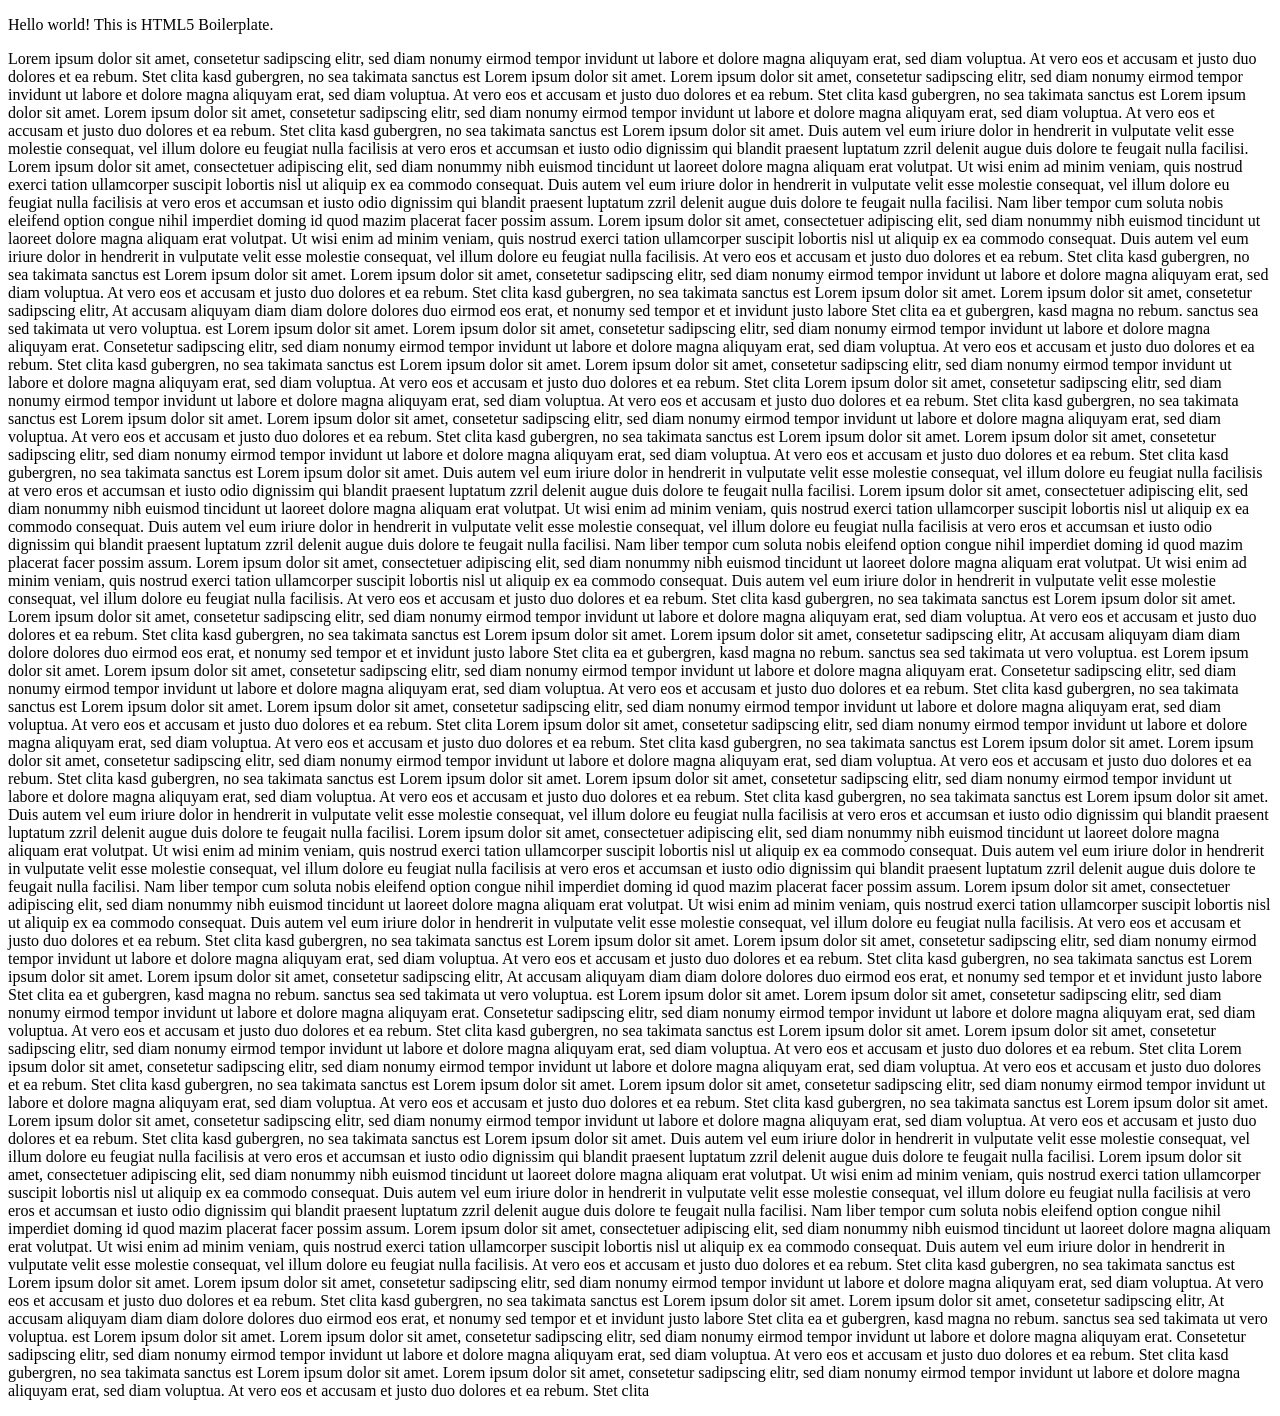
<file: tailwind/test/integration/wires/api/http/serveStatic/compression-test.html>
<!doctype html>
<html class="no-js" lang="">

<head>
  <meta charset="utf-8">
  <meta http-equiv="x-ua-compatible" content="ie=edge">
  <title></title>
  <meta name="description" content="">
  <meta name="viewport" content="width=device-width, initial-scale=1, shrink-to-fit=no">
</head>

<body>
  <!--[if lte IE 9]>
    <p class="browserupgrade">You are using an <strong>outdated</strong> browser. Please <a href="https://browsehappy.com/">upgrade your browser</a> to improve your experience and security.</p>
  <![endif]-->

  <!-- Add your site or application content here -->
  <p>Hello world! This is HTML5 Boilerplate.</p>

  <p>
    Lorem ipsum dolor sit amet, consetetur sadipscing elitr, sed diam nonumy eirmod tempor invidunt ut labore et dolore magna aliquyam erat, sed diam voluptua. At vero eos et accusam et justo duo dolores et ea rebum. Stet clita kasd gubergren, no sea takimata sanctus est Lorem ipsum dolor sit amet. Lorem ipsum dolor sit amet, consetetur sadipscing elitr, sed diam nonumy eirmod tempor invidunt ut labore et dolore magna aliquyam erat, sed diam voluptua. At vero eos et accusam et justo duo dolores et ea rebum. Stet clita kasd gubergren, no sea takimata sanctus est Lorem ipsum dolor sit amet. Lorem ipsum dolor sit amet, consetetur sadipscing elitr, sed diam nonumy eirmod tempor invidunt ut labore et dolore magna aliquyam erat, sed diam voluptua. At vero eos et accusam et justo duo dolores et ea rebum. Stet clita kasd gubergren, no sea takimata sanctus est Lorem ipsum dolor sit amet.

    Duis autem vel eum iriure dolor in hendrerit in vulputate velit esse molestie consequat, vel illum dolore eu feugiat nulla facilisis at vero eros et accumsan et iusto odio dignissim qui blandit praesent luptatum zzril delenit augue duis dolore te feugait nulla facilisi. Lorem ipsum dolor sit amet, consectetuer adipiscing elit, sed diam nonummy nibh euismod tincidunt ut laoreet dolore magna aliquam erat volutpat.

    Ut wisi enim ad minim veniam, quis nostrud exerci tation ullamcorper suscipit lobortis nisl ut aliquip ex ea commodo consequat. Duis autem vel eum iriure dolor in hendrerit in vulputate velit esse molestie consequat, vel illum dolore eu feugiat nulla facilisis at vero eros et accumsan et iusto odio dignissim qui blandit praesent luptatum zzril delenit augue duis dolore te feugait nulla facilisi.

    Nam liber tempor cum soluta nobis eleifend option congue nihil imperdiet doming id quod mazim placerat facer possim assum. Lorem ipsum dolor sit amet, consectetuer adipiscing elit, sed diam nonummy nibh euismod tincidunt ut laoreet dolore magna aliquam erat volutpat. Ut wisi enim ad minim veniam, quis nostrud exerci tation ullamcorper suscipit lobortis nisl ut aliquip ex ea commodo consequat.

    Duis autem vel eum iriure dolor in hendrerit in vulputate velit esse molestie consequat, vel illum dolore eu feugiat nulla facilisis.

    At vero eos et accusam et justo duo dolores et ea rebum. Stet clita kasd gubergren, no sea takimata sanctus est Lorem ipsum dolor sit amet. Lorem ipsum dolor sit amet, consetetur sadipscing elitr, sed diam nonumy eirmod tempor invidunt ut labore et dolore magna aliquyam erat, sed diam voluptua. At vero eos et accusam et justo duo dolores et ea rebum. Stet clita kasd gubergren, no sea takimata sanctus est Lorem ipsum dolor sit amet. Lorem ipsum dolor sit amet, consetetur sadipscing elitr, At accusam aliquyam diam diam dolore dolores duo eirmod eos erat, et nonumy sed tempor et et invidunt justo labore Stet clita ea et gubergren, kasd magna no rebum. sanctus sea sed takimata ut vero voluptua. est Lorem ipsum dolor sit amet. Lorem ipsum dolor sit amet, consetetur sadipscing elitr, sed diam nonumy eirmod tempor invidunt ut labore et dolore magna aliquyam erat.

    Consetetur sadipscing elitr, sed diam nonumy eirmod tempor invidunt ut labore et dolore magna aliquyam erat, sed diam voluptua. At vero eos et accusam et justo duo dolores et ea rebum. Stet clita kasd gubergren, no sea takimata sanctus est Lorem ipsum dolor sit amet. Lorem ipsum dolor sit amet, consetetur sadipscing elitr, sed diam nonumy eirmod tempor invidunt ut labore et dolore magna aliquyam erat, sed diam voluptua. At vero eos et accusam et justo duo dolores et ea rebum. Stet clita

    Lorem ipsum dolor sit amet, consetetur sadipscing elitr, sed diam nonumy eirmod tempor invidunt ut labore et dolore magna aliquyam erat, sed diam voluptua. At vero eos et accusam et justo duo dolores et ea rebum. Stet clita kasd gubergren, no sea takimata sanctus est Lorem ipsum dolor sit amet. Lorem ipsum dolor sit amet, consetetur sadipscing elitr, sed diam nonumy eirmod tempor invidunt ut labore et dolore magna aliquyam erat, sed diam voluptua. At vero eos et accusam et justo duo dolores et ea rebum. Stet clita kasd gubergren, no sea takimata sanctus est Lorem ipsum dolor sit amet. Lorem ipsum dolor sit amet, consetetur sadipscing elitr, sed diam nonumy eirmod tempor invidunt ut labore et dolore magna aliquyam erat, sed diam voluptua. At vero eos et accusam et justo duo dolores et ea rebum. Stet clita kasd gubergren, no sea takimata sanctus est Lorem ipsum dolor sit amet.

    Duis autem vel eum iriure dolor in hendrerit in vulputate velit esse molestie consequat, vel illum dolore eu feugiat nulla facilisis at vero eros et accumsan et iusto odio dignissim qui blandit praesent luptatum zzril delenit augue duis dolore te feugait nulla facilisi. Lorem ipsum dolor sit amet, consectetuer adipiscing elit, sed diam nonummy nibh euismod tincidunt ut laoreet dolore magna aliquam erat volutpat.

    Ut wisi enim ad minim veniam, quis nostrud exerci tation ullamcorper suscipit lobortis nisl ut aliquip ex ea commodo consequat. Duis autem vel eum iriure dolor in hendrerit in vulputate velit esse molestie consequat, vel illum dolore eu feugiat nulla facilisis at vero eros et accumsan et iusto odio dignissim qui blandit praesent luptatum zzril delenit augue duis dolore te feugait nulla facilisi.

    Nam liber tempor cum soluta nobis eleifend option congue nihil imperdiet doming id quod mazim placerat facer possim assum. Lorem ipsum dolor sit amet, consectetuer adipiscing elit, sed diam nonummy nibh euismod tincidunt ut laoreet dolore magna aliquam erat volutpat. Ut wisi enim ad minim veniam, quis nostrud exerci tation ullamcorper suscipit lobortis nisl ut aliquip ex ea commodo consequat.

    Duis autem vel eum iriure dolor in hendrerit in vulputate velit esse molestie consequat, vel illum dolore eu feugiat nulla facilisis.

    At vero eos et accusam et justo duo dolores et ea rebum. Stet clita kasd gubergren, no sea takimata sanctus est Lorem ipsum dolor sit amet. Lorem ipsum dolor sit amet, consetetur sadipscing elitr, sed diam nonumy eirmod tempor invidunt ut labore et dolore magna aliquyam erat, sed diam voluptua. At vero eos et accusam et justo duo dolores et ea rebum. Stet clita kasd gubergren, no sea takimata sanctus est Lorem ipsum dolor sit amet. Lorem ipsum dolor sit amet, consetetur sadipscing elitr, At accusam aliquyam diam diam dolore dolores duo eirmod eos erat, et nonumy sed tempor et et invidunt justo labore Stet clita ea et gubergren, kasd magna no rebum. sanctus sea sed takimata ut vero voluptua. est Lorem ipsum dolor sit amet. Lorem ipsum dolor sit amet, consetetur sadipscing elitr, sed diam nonumy eirmod tempor invidunt ut labore et dolore magna aliquyam erat.

    Consetetur sadipscing elitr, sed diam nonumy eirmod tempor invidunt ut labore et dolore magna aliquyam erat, sed diam voluptua. At vero eos et accusam et justo duo dolores et ea rebum. Stet clita kasd gubergren, no sea takimata sanctus est Lorem ipsum dolor sit amet. Lorem ipsum dolor sit amet, consetetur sadipscing elitr, sed diam nonumy eirmod tempor invidunt ut labore et dolore magna aliquyam erat, sed diam voluptua. At vero eos et accusam et justo duo dolores et ea rebum. Stet clita

    Lorem ipsum dolor sit amet, consetetur sadipscing elitr, sed diam nonumy eirmod tempor invidunt ut labore et dolore magna aliquyam erat, sed diam voluptua. At vero eos et accusam et justo duo dolores et ea rebum. Stet clita kasd gubergren, no sea takimata sanctus est Lorem ipsum dolor sit amet. Lorem ipsum dolor sit amet, consetetur sadipscing elitr, sed diam nonumy eirmod tempor invidunt ut labore et dolore magna aliquyam erat, sed diam voluptua. At vero eos et accusam et justo duo dolores et ea rebum. Stet clita kasd gubergren, no sea takimata sanctus est Lorem ipsum dolor sit amet. Lorem ipsum dolor sit amet, consetetur sadipscing elitr, sed diam nonumy eirmod tempor invidunt ut labore et dolore magna aliquyam erat, sed diam voluptua. At vero eos et accusam et justo duo dolores et ea rebum. Stet clita kasd gubergren, no sea takimata sanctus est Lorem ipsum dolor sit amet.

    Duis autem vel eum iriure dolor in hendrerit in vulputate velit esse molestie consequat, vel illum dolore eu feugiat nulla facilisis at vero eros et accumsan et iusto odio dignissim qui blandit praesent luptatum zzril delenit augue duis dolore te feugait nulla facilisi. Lorem ipsum dolor sit amet, consectetuer adipiscing elit, sed diam nonummy nibh euismod tincidunt ut laoreet dolore magna aliquam erat volutpat.

    Ut wisi enim ad minim veniam, quis nostrud exerci tation ullamcorper suscipit lobortis nisl ut aliquip ex ea commodo consequat. Duis autem vel eum iriure dolor in hendrerit in vulputate velit esse molestie consequat, vel illum dolore eu feugiat nulla facilisis at vero eros et accumsan et iusto odio dignissim qui blandit praesent luptatum zzril delenit augue duis dolore te feugait nulla facilisi.

    Nam liber tempor cum soluta nobis eleifend option congue nihil imperdiet doming id quod mazim placerat facer possim assum. Lorem ipsum dolor sit amet, consectetuer adipiscing elit, sed diam nonummy nibh euismod tincidunt ut laoreet dolore magna aliquam erat volutpat. Ut wisi enim ad minim veniam, quis nostrud exerci tation ullamcorper suscipit lobortis nisl ut aliquip ex ea commodo consequat.

    Duis autem vel eum iriure dolor in hendrerit in vulputate velit esse molestie consequat, vel illum dolore eu feugiat nulla facilisis.

    At vero eos et accusam et justo duo dolores et ea rebum. Stet clita kasd gubergren, no sea takimata sanctus est Lorem ipsum dolor sit amet. Lorem ipsum dolor sit amet, consetetur sadipscing elitr, sed diam nonumy eirmod tempor invidunt ut labore et dolore magna aliquyam erat, sed diam voluptua. At vero eos et accusam et justo duo dolores et ea rebum. Stet clita kasd gubergren, no sea takimata sanctus est Lorem ipsum dolor sit amet. Lorem ipsum dolor sit amet, consetetur sadipscing elitr, At accusam aliquyam diam diam dolore dolores duo eirmod eos erat, et nonumy sed tempor et et invidunt justo labore Stet clita ea et gubergren, kasd magna no rebum. sanctus sea sed takimata ut vero voluptua. est Lorem ipsum dolor sit amet. Lorem ipsum dolor sit amet, consetetur sadipscing elitr, sed diam nonumy eirmod tempor invidunt ut labore et dolore magna aliquyam erat.

    Consetetur sadipscing elitr, sed diam nonumy eirmod tempor invidunt ut labore et dolore magna aliquyam erat, sed diam voluptua. At vero eos et accusam et justo duo dolores et ea rebum. Stet clita kasd gubergren, no sea takimata sanctus est Lorem ipsum dolor sit amet. Lorem ipsum dolor sit amet, consetetur sadipscing elitr, sed diam nonumy eirmod tempor invidunt ut labore et dolore magna aliquyam erat, sed diam voluptua. At vero eos et accusam et justo duo dolores et ea rebum. Stet clita


    Lorem ipsum dolor sit amet, consetetur sadipscing elitr, sed diam nonumy eirmod tempor invidunt ut labore et dolore magna aliquyam erat, sed diam voluptua. At vero eos et accusam et justo duo dolores et ea rebum. Stet clita kasd gubergren, no sea takimata sanctus est Lorem ipsum dolor sit amet. Lorem ipsum dolor sit amet, consetetur sadipscing elitr, sed diam nonumy eirmod tempor invidunt ut labore et dolore magna aliquyam erat, sed diam voluptua. At vero eos et accusam et justo duo dolores et ea rebum. Stet clita kasd gubergren, no sea takimata sanctus est Lorem ipsum dolor sit amet. Lorem ipsum dolor sit amet, consetetur sadipscing elitr, sed diam nonumy eirmod tempor invidunt ut labore et dolore magna aliquyam erat, sed diam voluptua. At vero eos et accusam et justo duo dolores et ea rebum. Stet clita kasd gubergren, no sea takimata sanctus est Lorem ipsum dolor sit amet.

    Duis autem vel eum iriure dolor in hendrerit in vulputate velit esse molestie consequat, vel illum dolore eu feugiat nulla facilisis at vero eros et accumsan et iusto odio dignissim qui blandit praesent luptatum zzril delenit augue duis dolore te feugait nulla facilisi. Lorem ipsum dolor sit amet, consectetuer adipiscing elit, sed diam nonummy nibh euismod tincidunt ut laoreet dolore magna aliquam erat volutpat.

    Ut wisi enim ad minim veniam, quis nostrud exerci tation ullamcorper suscipit lobortis nisl ut aliquip ex ea commodo consequat. Duis autem vel eum iriure dolor in hendrerit in vulputate velit esse molestie consequat, vel illum dolore eu feugiat nulla facilisis at vero eros et accumsan et iusto odio dignissim qui blandit praesent luptatum zzril delenit augue duis dolore te feugait nulla facilisi.

    Nam liber tempor cum soluta nobis eleifend option congue nihil imperdiet doming id quod mazim placerat facer possim assum. Lorem ipsum dolor sit amet, consectetuer adipiscing elit, sed diam nonummy nibh euismod tincidunt ut laoreet dolore magna aliquam erat volutpat. Ut wisi enim ad minim veniam, quis nostrud exerci tation ullamcorper suscipit lobortis nisl ut aliquip ex ea commodo consequat.

    Duis autem vel eum iriure dolor in hendrerit in vulputate velit esse molestie consequat, vel illum dolore eu feugiat nulla facilisis.

    At vero eos et accusam et justo duo dolores et ea rebum. Stet clita kasd gubergren, no sea takimata sanctus est Lorem ipsum dolor sit amet. Lorem ipsum dolor sit amet, consetetur sadipscing elitr, sed diam nonumy eirmod tempor invidunt ut labore et dolore magna aliquyam erat, sed diam voluptua. At vero eos et accusam et justo duo dolores et ea rebum. Stet clita kasd gubergren, no sea takimata sanctus est Lorem ipsum dolor sit amet. Lorem ipsum dolor sit amet, consetetur sadipscing elitr, At accusam aliquyam diam diam dolore dolores duo eirmod eos erat, et nonumy sed tempor et et invidunt justo labore Stet clita ea et gubergren, kasd magna no rebum. sanctus sea sed takimata ut vero voluptua. est Lorem ipsum dolor sit amet. Lorem ipsum dolor sit amet, consetetur sadipscing elitr, sed diam nonumy eirmod tempor invidunt ut labore et dolore magna aliquyam erat.

    Consetetur sadipscing elitr, sed diam nonumy eirmod tempor invidunt ut labore et dolore magna aliquyam erat, sed diam voluptua. At vero eos et accusam et justo duo dolores et ea rebum. Stet clita kasd gubergren, no sea takimata sanctus est Lorem ipsum dolor sit amet. Lorem ipsum dolor sit amet, consetetur sadipscing elitr, sed diam nonumy eirmod tempor invidunt ut labore et dolore magna aliquyam erat, sed diam voluptua. At vero eos et accusam et justo duo dolores et ea rebum. Stet clita
  </p>
</body>

</html>
</file>
<file: static/output.css>
/*
! tailwindcss v3.3.5 | MIT License | https://tailwindcss.com
*/

/*
1. Prevent padding and border from affecting element width. (https://github.com/mozdevs/cssremedy/issues/4)
2. Allow adding a border to an element by just adding a border-width. (https://github.com/tailwindcss/tailwindcss/pull/116)
*/

*,
::before,
::after {
  box-sizing: border-box;
  /* 1 */
  border-width: 0;
  /* 2 */
  border-style: solid;
  /* 2 */
  border-color: #e5e7eb;
  /* 2 */
}

::before,
::after {
  --tw-content: '';
}

/*
1. Use a consistent sensible line-height in all browsers.
2. Prevent adjustments of font size after orientation changes in iOS.
3. Use a more readable tab size.
4. Use the user's configured `sans` font-family by default.
5. Use the user's configured `sans` font-feature-settings by default.
6. Use the user's configured `sans` font-variation-settings by default.
*/

html {
  line-height: 1.5;
  /* 1 */
  -webkit-text-size-adjust: 100%;
  /* 2 */
  -moz-tab-size: 4;
  /* 3 */
  -o-tab-size: 4;
     tab-size: 4;
  /* 3 */
  font-family: ui-sans-serif, system-ui, -apple-system, BlinkMacSystemFont, "Segoe UI", Roboto, "Helvetica Neue", Arial, "Noto Sans", sans-serif, "Apple Color Emoji", "Segoe UI Emoji", "Segoe UI Symbol", "Noto Color Emoji";
  /* 4 */
  font-feature-settings: normal;
  /* 5 */
  font-variation-settings: normal;
  /* 6 */
}

/*
1. Remove the margin in all browsers.
2. Inherit line-height from `html` so users can set them as a class directly on the `html` element.
*/

body {
  margin: 0;
  /* 1 */
  line-height: inherit;
  /* 2 */
}

/*
1. Add the correct height in Firefox.
2. Correct the inheritance of border color in Firefox. (https://bugzilla.mozilla.org/show_bug.cgi?id=190655)
3. Ensure horizontal rules are visible by default.
*/

hr {
  height: 0;
  /* 1 */
  color: inherit;
  /* 2 */
  border-top-width: 1px;
  /* 3 */
}

/*
Add the correct text decoration in Chrome, Edge, and Safari.
*/

abbr:where([title]) {
  -webkit-text-decoration: underline dotted;
          text-decoration: underline dotted;
}

/*
Remove the default font size and weight for headings.
*/

h1,
h2,
h3,
h4,
h5,
h6 {
  font-size: inherit;
  font-weight: inherit;
}

/*
Reset links to optimize for opt-in styling instead of opt-out.
*/

a {
  color: inherit;
  text-decoration: inherit;
}

/*
Add the correct font weight in Edge and Safari.
*/

b,
strong {
  font-weight: bolder;
}

/*
1. Use the user's configured `mono` font family by default.
2. Correct the odd `em` font sizing in all browsers.
*/

code,
kbd,
samp,
pre {
  font-family: ui-monospace, SFMono-Regular, Menlo, Monaco, Consolas, "Liberation Mono", "Courier New", monospace;
  /* 1 */
  font-size: 1em;
  /* 2 */
}

/*
Add the correct font size in all browsers.
*/

small {
  font-size: 80%;
}

/*
Prevent `sub` and `sup` elements from affecting the line height in all browsers.
*/

sub,
sup {
  font-size: 75%;
  line-height: 0;
  position: relative;
  vertical-align: baseline;
}

sub {
  bottom: -0.25em;
}

sup {
  top: -0.5em;
}

/*
1. Remove text indentation from table contents in Chrome and Safari. (https://bugs.chromium.org/p/chromium/issues/detail?id=999088, https://bugs.webkit.org/show_bug.cgi?id=201297)
2. Correct table border color inheritance in all Chrome and Safari. (https://bugs.chromium.org/p/chromium/issues/detail?id=935729, https://bugs.webkit.org/show_bug.cgi?id=195016)
3. Remove gaps between table borders by default.
*/

table {
  text-indent: 0;
  /* 1 */
  border-color: inherit;
  /* 2 */
  border-collapse: collapse;
  /* 3 */
}

/*
1. Change the font styles in all browsers.
2. Remove the margin in Firefox and Safari.
3. Remove default padding in all browsers.
*/

button,
input,
optgroup,
select,
textarea {
  font-family: inherit;
  /* 1 */
  font-feature-settings: inherit;
  /* 1 */
  font-variation-settings: inherit;
  /* 1 */
  font-size: 100%;
  /* 1 */
  font-weight: inherit;
  /* 1 */
  line-height: inherit;
  /* 1 */
  color: inherit;
  /* 1 */
  margin: 0;
  /* 2 */
  padding: 0;
  /* 3 */
}

/*
Remove the inheritance of text transform in Edge and Firefox.
*/

button,
select {
  text-transform: none;
}

/*
1. Correct the inability to style clickable types in iOS and Safari.
2. Remove default button styles.
*/

button,
[type='button'],
[type='reset'],
[type='submit'] {
  -webkit-appearance: button;
  /* 1 */
  background-color: transparent;
  /* 2 */
  background-image: none;
  /* 2 */
}

/*
Use the modern Firefox focus style for all focusable elements.
*/

:-moz-focusring {
  outline: auto;
}

/*
Remove the additional `:invalid` styles in Firefox. (https://github.com/mozilla/gecko-dev/blob/2f9eacd9d3d995c937b4251a5557d95d494c9be1/layout/style/res/forms.css#L728-L737)
*/

:-moz-ui-invalid {
  box-shadow: none;
}

/*
Add the correct vertical alignment in Chrome and Firefox.
*/

progress {
  vertical-align: baseline;
}

/*
Correct the cursor style of increment and decrement buttons in Safari.
*/

::-webkit-inner-spin-button,
::-webkit-outer-spin-button {
  height: auto;
}

/*
1. Correct the odd appearance in Chrome and Safari.
2. Correct the outline style in Safari.
*/

[type='search'] {
  -webkit-appearance: textfield;
  /* 1 */
  outline-offset: -2px;
  /* 2 */
}

/*
Remove the inner padding in Chrome and Safari on macOS.
*/

::-webkit-search-decoration {
  -webkit-appearance: none;
}

/*
1. Correct the inability to style clickable types in iOS and Safari.
2. Change font properties to `inherit` in Safari.
*/

::-webkit-file-upload-button {
  -webkit-appearance: button;
  /* 1 */
  font: inherit;
  /* 2 */
}

/*
Add the correct display in Chrome and Safari.
*/

summary {
  display: list-item;
}

/*
Removes the default spacing and border for appropriate elements.
*/

blockquote,
dl,
dd,
h1,
h2,
h3,
h4,
h5,
h6,
hr,
figure,
p,
pre {
  margin: 0;
}

fieldset {
  margin: 0;
  padding: 0;
}

legend {
  padding: 0;
}

ol,
ul,
menu {
  list-style: none;
  margin: 0;
  padding: 0;
}

/*
Reset default styling for dialogs.
*/

dialog {
  padding: 0;
}

/*
Prevent resizing textareas horizontally by default.
*/

textarea {
  resize: vertical;
}

/*
1. Reset the default placeholder opacity in Firefox. (https://github.com/tailwindlabs/tailwindcss/issues/3300)
2. Set the default placeholder color to the user's configured gray 400 color.
*/

input::-moz-placeholder, textarea::-moz-placeholder {
  opacity: 1;
  /* 1 */
  color: #9ca3af;
  /* 2 */
}

input::placeholder,
textarea::placeholder {
  opacity: 1;
  /* 1 */
  color: #9ca3af;
  /* 2 */
}

/*
Set the default cursor for buttons.
*/

button,
[role="button"] {
  cursor: pointer;
}

/*
Make sure disabled buttons don't get the pointer cursor.
*/

:disabled {
  cursor: default;
}

/*
1. Make replaced elements `display: block` by default. (https://github.com/mozdevs/cssremedy/issues/14)
2. Add `vertical-align: middle` to align replaced elements more sensibly by default. (https://github.com/jensimmons/cssremedy/issues/14#issuecomment-634934210)
   This can trigger a poorly considered lint error in some tools but is included by design.
*/

img,
svg,
video,
canvas,
audio,
iframe,
embed,
object {
  display: block;
  /* 1 */
  vertical-align: middle;
  /* 2 */
}

/*
Constrain images and videos to the parent width and preserve their intrinsic aspect ratio. (https://github.com/mozdevs/cssremedy/issues/14)
*/

img,
video {
  max-width: 100%;
  height: auto;
}

/* Make elements with the HTML hidden attribute stay hidden by default */

[hidden] {
  display: none;
}

*, ::before, ::after {
  --tw-border-spacing-x: 0;
  --tw-border-spacing-y: 0;
  --tw-translate-x: 0;
  --tw-translate-y: 0;
  --tw-rotate: 0;
  --tw-skew-x: 0;
  --tw-skew-y: 0;
  --tw-scale-x: 1;
  --tw-scale-y: 1;
  --tw-pan-x:  ;
  --tw-pan-y:  ;
  --tw-pinch-zoom:  ;
  --tw-scroll-snap-strictness: proximity;
  --tw-gradient-from-position:  ;
  --tw-gradient-via-position:  ;
  --tw-gradient-to-position:  ;
  --tw-ordinal:  ;
  --tw-slashed-zero:  ;
  --tw-numeric-figure:  ;
  --tw-numeric-spacing:  ;
  --tw-numeric-fraction:  ;
  --tw-ring-inset:  ;
  --tw-ring-offset-width: 0px;
  --tw-ring-offset-color: #fff;
  --tw-ring-color: rgb(59 130 246 / 0.5);
  --tw-ring-offset-shadow: 0 0 #0000;
  --tw-ring-shadow: 0 0 #0000;
  --tw-shadow: 0 0 #0000;
  --tw-shadow-colored: 0 0 #0000;
  --tw-blur:  ;
  --tw-brightness:  ;
  --tw-contrast:  ;
  --tw-grayscale:  ;
  --tw-hue-rotate:  ;
  --tw-invert:  ;
  --tw-saturate:  ;
  --tw-sepia:  ;
  --tw-drop-shadow:  ;
  --tw-backdrop-blur:  ;
  --tw-backdrop-brightness:  ;
  --tw-backdrop-contrast:  ;
  --tw-backdrop-grayscale:  ;
  --tw-backdrop-hue-rotate:  ;
  --tw-backdrop-invert:  ;
  --tw-backdrop-opacity:  ;
  --tw-backdrop-saturate:  ;
  --tw-backdrop-sepia:  ;
}

::backdrop {
  --tw-border-spacing-x: 0;
  --tw-border-spacing-y: 0;
  --tw-translate-x: 0;
  --tw-translate-y: 0;
  --tw-rotate: 0;
  --tw-skew-x: 0;
  --tw-skew-y: 0;
  --tw-scale-x: 1;
  --tw-scale-y: 1;
  --tw-pan-x:  ;
  --tw-pan-y:  ;
  --tw-pinch-zoom:  ;
  --tw-scroll-snap-strictness: proximity;
  --tw-gradient-from-position:  ;
  --tw-gradient-via-position:  ;
  --tw-gradient-to-position:  ;
  --tw-ordinal:  ;
  --tw-slashed-zero:  ;
  --tw-numeric-figure:  ;
  --tw-numeric-spacing:  ;
  --tw-numeric-fraction:  ;
  --tw-ring-inset:  ;
  --tw-ring-offset-width: 0px;
  --tw-ring-offset-color: #fff;
  --tw-ring-color: rgb(59 130 246 / 0.5);
  --tw-ring-offset-shadow: 0 0 #0000;
  --tw-ring-shadow: 0 0 #0000;
  --tw-shadow: 0 0 #0000;
  --tw-shadow-colored: 0 0 #0000;
  --tw-blur:  ;
  --tw-brightness:  ;
  --tw-contrast:  ;
  --tw-grayscale:  ;
  --tw-hue-rotate:  ;
  --tw-invert:  ;
  --tw-saturate:  ;
  --tw-sepia:  ;
  --tw-drop-shadow:  ;
  --tw-backdrop-blur:  ;
  --tw-backdrop-brightness:  ;
  --tw-backdrop-contrast:  ;
  --tw-backdrop-grayscale:  ;
  --tw-backdrop-hue-rotate:  ;
  --tw-backdrop-invert:  ;
  --tw-backdrop-opacity:  ;
  --tw-backdrop-saturate:  ;
  --tw-backdrop-sepia:  ;
}

.sr-only {
  position: absolute;
  width: 1px;
  height: 1px;
  padding: 0;
  margin: -1px;
  overflow: hidden;
  clip: rect(0, 0, 0, 0);
  white-space: nowrap;
  border-width: 0;
}

.absolute {
  position: absolute;
}

.relative {
  position: relative;
}

.m-10 {
  margin: 2.5rem;
}

.m-6 {
  margin: 1.5rem;
}

.mx-auto {
  margin-left: auto;
  margin-right: auto;
}

.my-4 {
  margin-top: 1rem;
  margin-bottom: 1rem;
}

.mb-3 {
  margin-bottom: 0.75rem;
}

.ml-2 {
  margin-left: 0.5rem;
}

.ml-3 {
  margin-left: 0.75rem;
}

.ml-4 {
  margin-left: 1rem;
}

.mt-2 {
  margin-top: 0.5rem;
}

.mt-3 {
  margin-top: 0.75rem;
}

.mt-5 {
  margin-top: 1.25rem;
}

.block {
  display: block;
}

.flex {
  display: flex;
}

.inline-flex {
  display: inline-flex;
}

.grid {
  display: grid;
}

.hidden {
  display: none;
}

.h-5 {
  height: 1.25rem;
}

.h-7 {
  height: 1.75rem;
}

.h-8 {
  height: 2rem;
}

.w-16 {
  width: 4rem;
}

.w-5 {
  width: 1.25rem;
}

.w-72 {
  width: 18rem;
}

.w-auto {
  width: auto;
}

.w-full {
  width: 100%;
}

.max-w-7xl {
  max-width: 80rem;
}

.max-w-md {
  max-width: 28rem;
}

.flex-1 {
  flex: 1 1 0%;
}

.flex-shrink-0 {
  flex-shrink: 0;
}

.items-center {
  align-items: center;
}

.justify-start {
  justify-content: flex-start;
}

.justify-between {
  justify-content: space-between;
}

.gap-2 {
  gap: 0.5rem;
}

.gap-4 {
  gap: 1rem;
}

.gap-8 {
  gap: 2rem;
}

.space-x-8 > :not([hidden]) ~ :not([hidden]) {
  --tw-space-x-reverse: 0;
  margin-right: calc(2rem * var(--tw-space-x-reverse));
  margin-left: calc(2rem * calc(1 - var(--tw-space-x-reverse)));
}

.overflow-hidden {
  overflow: hidden;
}

.whitespace-nowrap {
  white-space: nowrap;
}

.rounded-full {
  border-radius: 9999px;
}

.rounded-lg {
  border-radius: 0.5rem;
}

.rounded-md {
  border-radius: 0.375rem;
}

.border {
  border-width: 1px;
}

.border-2 {
  border-width: 2px;
}

.border-b-2 {
  border-bottom-width: 2px;
}

.border-l-0 {
  border-left-width: 0px;
}

.border-r-0 {
  border-right-width: 0px;
}

.border-t-0 {
  border-top-width: 0px;
}

.border-red-900 {
  --tw-border-opacity: 1;
  border-color: rgb(127 29 29 / var(--tw-border-opacity));
}

.border-yellow-200 {
  --tw-border-opacity: 1;
  border-color: rgb(254 240 138 / var(--tw-border-opacity));
}

.bg-gray-100 {
  --tw-bg-opacity: 1;
  background-color: rgb(243 244 246 / var(--tw-bg-opacity));
}

.bg-gray-200 {
  --tw-bg-opacity: 1;
  background-color: rgb(229 231 235 / var(--tw-bg-opacity));
}

.bg-red-800 {
  --tw-bg-opacity: 1;
  background-color: rgb(153 27 27 / var(--tw-bg-opacity));
}

.bg-transparent {
  background-color: transparent;
}

.bg-yellow-100 {
  --tw-bg-opacity: 1;
  background-color: rgb(254 249 195 / var(--tw-bg-opacity));
}

.bg-yellow-50 {
  --tw-bg-opacity: 1;
  background-color: rgb(254 252 232 / var(--tw-bg-opacity));
}

.bg-opacity-90 {
  --tw-bg-opacity: 0.9;
}

.bg-cel_fun {
  background-image: url('/static/Rectangle 1 (1).jpg');
}

.bg-gradient-to-r {
  background-image: linear-gradient(to right, var(--tw-gradient-stops));
}

.from-red-500 {
  --tw-gradient-from: #ef4444 var(--tw-gradient-from-position);
  --tw-gradient-to: rgb(239 68 68 / 0) var(--tw-gradient-to-position);
  --tw-gradient-stops: var(--tw-gradient-from), var(--tw-gradient-to);
}

.from-red-600 {
  --tw-gradient-from: #dc2626 var(--tw-gradient-from-position);
  --tw-gradient-to: rgb(220 38 38 / 0) var(--tw-gradient-to-position);
  --tw-gradient-stops: var(--tw-gradient-from), var(--tw-gradient-to);
}

.to-orange-300 {
  --tw-gradient-to: #fdba74 var(--tw-gradient-to-position);
}

.to-red-800 {
  --tw-gradient-to: #991b1b var(--tw-gradient-to-position);
}

.bg-clip-text {
  -webkit-background-clip: text;
          background-clip: text;
}

.bg-center {
  background-position: center;
}

.bg-no-repeat {
  background-repeat: no-repeat;
}

.p-1 {
  padding: 0.25rem;
}

.p-4 {
  padding: 1rem;
}

.px-20 {
  padding-left: 5rem;
  padding-right: 5rem;
}

.px-3 {
  padding-left: 0.75rem;
  padding-right: 0.75rem;
}

.px-4 {
  padding-left: 1rem;
  padding-right: 1rem;
}

.px-5 {
  padding-left: 1.25rem;
  padding-right: 1.25rem;
}

.py-0 {
  padding-top: 0px;
  padding-bottom: 0px;
}

.py-0\.5 {
  padding-top: 0.125rem;
  padding-bottom: 0.125rem;
}

.px-12 {
  padding-left: 3rem;
  padding-right: 3rem;
}

.px-32 {
  padding-left: 8rem;
  padding-right: 8rem;
}

.px-44 {
  padding-left: 11rem;
  padding-right: 11rem;
}

.pb-3 {
  padding-bottom: 0.75rem;
}

.pr-2 {
  padding-right: 0.5rem;
}

.pt-10 {
  padding-top: 2.5rem;
}

.pt-7 {
  padding-top: 1.75rem;
}

.pt-8 {
  padding-top: 2rem;
}

.pt-16 {
  padding-top: 4rem;
}

.pt-32 {
  padding-top: 8rem;
}

.text-4xl {
  font-size: 2.25rem;
  line-height: 2.5rem;
}

.text-base {
  font-size: 1rem;
  line-height: 1.5rem;
}

.text-sm {
  font-size: 0.875rem;
  line-height: 1.25rem;
}

.text-xs {
  font-size: 0.75rem;
  line-height: 1rem;
}

.font-bold {
  font-weight: 700;
}

.font-extrabold {
  font-weight: 800;
}

.font-medium {
  font-weight: 500;
}

.font-semibold {
  font-weight: 600;
}

.uppercase {
  text-transform: uppercase;
}

.leading-5 {
  line-height: 1.25rem;
}

.tracking-tight {
  letter-spacing: -0.025em;
}

.tracking-wide {
  letter-spacing: 0.025em;
}

.text-black {
  --tw-text-opacity: 1;
  color: rgb(0 0 0 / var(--tw-text-opacity));
}

.text-gray-500 {
  --tw-text-opacity: 1;
  color: rgb(107 114 128 / var(--tw-text-opacity));
}

.text-red-600 {
  --tw-text-opacity: 1;
  color: rgb(220 38 38 / var(--tw-text-opacity));
}

.text-transparent {
  color: transparent;
}

.text-white {
  --tw-text-opacity: 1;
  color: rgb(255 255 255 / var(--tw-text-opacity));
}

.text-yellow-400 {
  --tw-text-opacity: 1;
  color: rgb(250 204 21 / var(--tw-text-opacity));
}

.text-yellow-700 {
  --tw-text-opacity: 1;
  color: rgb(161 98 7 / var(--tw-text-opacity));
}

.text-yellow-800 {
  --tw-text-opacity: 1;
  color: rgb(133 77 14 / var(--tw-text-opacity));
}

.placeholder\:text-gray-800::-moz-placeholder {
  --tw-text-opacity: 1;
  color: rgb(31 41 55 / var(--tw-text-opacity));
}

.placeholder\:text-gray-800::placeholder {
  --tw-text-opacity: 1;
  color: rgb(31 41 55 / var(--tw-text-opacity));
}

.hover\:bg-gray-300:hover {
  --tw-bg-opacity: 1;
  background-color: rgb(209 213 219 / var(--tw-bg-opacity));
}

.hover\:text-gray-300:hover {
  --tw-text-opacity: 1;
  color: rgb(209 213 219 / var(--tw-text-opacity));
}

.hover\:text-gray-700:hover {
  --tw-text-opacity: 1;
  color: rgb(55 65 81 / var(--tw-text-opacity));
}

@media (min-width: 640px) {
  .sm\:mt-5 {
    margin-top: 1.25rem;
  }

  .sm\:flex {
    display: flex;
  }

  .sm\:h-10 {
    height: 2.5rem;
  }

  .sm\:max-w-2xl {
    max-width: 42rem;
  }

  .sm\:justify-start {
    justify-content: flex-start;
  }

  .sm\:gap-6 {
    gap: 1.5rem;
  }

  .sm\:px-6 {
    padding-left: 1.5rem;
    padding-right: 1.5rem;
  }

  .sm\:pb-5 {
    padding-bottom: 1.25rem;
  }

  .sm\:pt-64 {
    padding-top: 16rem;
  }

  .sm\:pt-10 {
    padding-top: 2.5rem;
  }

  .sm\:pt-20 {
    padding-top: 5rem;
  }

  .sm\:pt-24 {
    padding-top: 6rem;
  }

  .sm\:pt-32 {
    padding-top: 8rem;
  }

  .sm\:pt-12 {
    padding-top: 3rem;
  }

  .sm\:pt-1 {
    padding-top: 0.25rem;
  }

  .sm\:pl-6 {
    padding-left: 1.5rem;
  }

  .sm\:pr-8 {
    padding-right: 2rem;
  }

  .sm\:pr-16 {
    padding-right: 4rem;
  }

  .sm\:text-center {
    text-align: center;
  }

  .sm\:text-6xl {
    font-size: 3.75rem;
    line-height: 1;
  }

  .sm\:text-base {
    font-size: 1rem;
    line-height: 1.5rem;
  }
}

@media (min-width: 768px) {
  .md\:relative {
    position: relative;
  }

  .md\:ml-10 {
    margin-left: 2.5rem;
  }

  .md\:flex {
    display: flex;
  }

  .md\:w-auto {
    width: auto;
  }

  .md\:grid-cols-2 {
    grid-template-columns: repeat(2, minmax(0, 1fr));
  }

  .md\:gap-8 {
    gap: 2rem;
  }

  .md\:whitespace-nowrap {
    white-space: nowrap;
  }

  .md\:pt-40 {
    padding-top: 10rem;
  }
}

@media (min-width: 1024px) {
  .lg\:flex {
    display: flex;
  }

  .lg\:grid {
    display: grid;
  }

  .lg\:grid-cols-2 {
    grid-template-columns: repeat(2, minmax(0, 1fr));
  }

  .lg\:grid-cols-4 {
    grid-template-columns: repeat(4, minmax(0, 1fr));
  }

  .lg\:grid-cols-3 {
    grid-template-columns: repeat(3, minmax(0, 1fr));
  }

  .lg\:grid-cols-5 {
    grid-template-columns: repeat(5, minmax(0, 1fr));
  }

  .lg\:items-center {
    align-items: center;
  }

  .lg\:gap-8 {
    gap: 2rem;
  }

  .lg\:gap-12 {
    gap: 3rem;
  }

  .lg\:overflow-hidden {
    overflow: hidden;
  }

  .lg\:bg-fundo {
    background-image: url('/static/Rectangle 1.jpg');
  }

  .lg\:px-0 {
    padding-left: 0px;
    padding-right: 0px;
  }

  .lg\:px-8 {
    padding-left: 2rem;
    padding-right: 2rem;
  }

  .lg\:py-24 {
    padding-top: 6rem;
    padding-bottom: 6rem;
  }

  .lg\:px-44 {
    padding-left: 11rem;
    padding-right: 11rem;
  }

  .lg\:px-40 {
    padding-left: 10rem;
    padding-right: 10rem;
  }

  .lg\:pt-8 {
    padding-top: 2rem;
  }

  .lg\:text-left {
    text-align: left;
  }

  .lg\:text-sm {
    font-size: 0.875rem;
    line-height: 1.25rem;
  }
}

@media (min-width: 1280px) {
  .xl\:gap-16 {
    gap: 4rem;
  }

  .xl\:text-6xl {
    font-size: 3.75rem;
    line-height: 1;
  }

  .xl\:text-base {
    font-size: 1rem;
    line-height: 1.5rem;
  }
}
</file>
